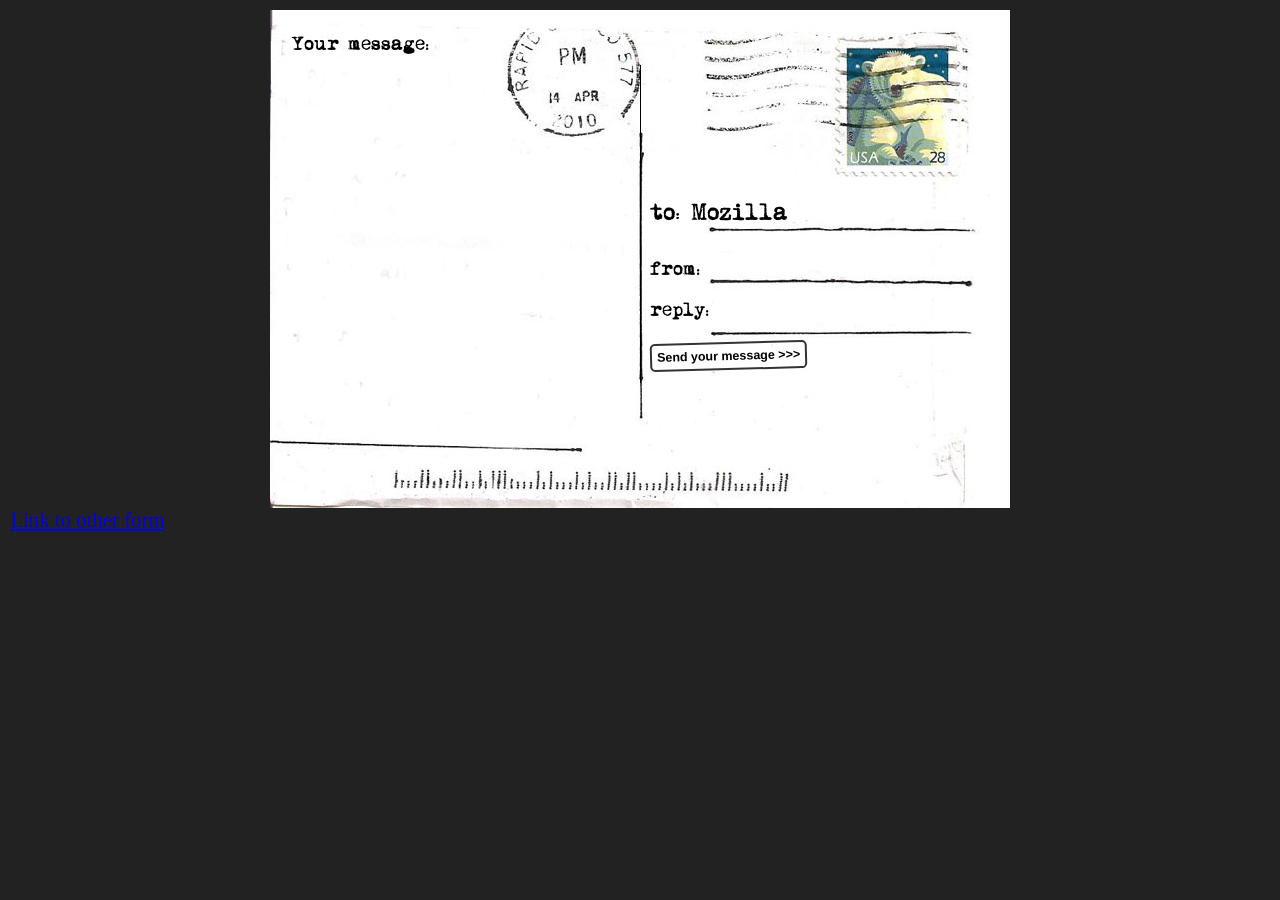
<file: index.html>
<!DOCTYPE html>
<html lang="en">
<head>
    <meta charset="UTF-8">
    <meta name="viewport" content="width=device-width, initial-scale=1.0">
    <title>Document</title>
    <link rel="stylesheet" href="index.css">
</head>
<body>
    <form>
        <h1>to: Mozilla</h1>

        <div id="from">
            <label for="name">from:</label>
            <input type="text" id="name" name="user_name" />
        </div>

        <div id="reply">
            <label for="mail">reply:</label>
            <input type="email" id="mail" name="user_email" />
        </div>

        <div id="message">
            <label for="msg">Your message:</label>
            <textarea id="msg" name="user_message"></textarea>
        </div>

        <div class="button">
            <button type="submit">Send your message</button>
        </div>
    </form>

    <a href="form.html">Link to other form</a>
</body>
</html>
</file>
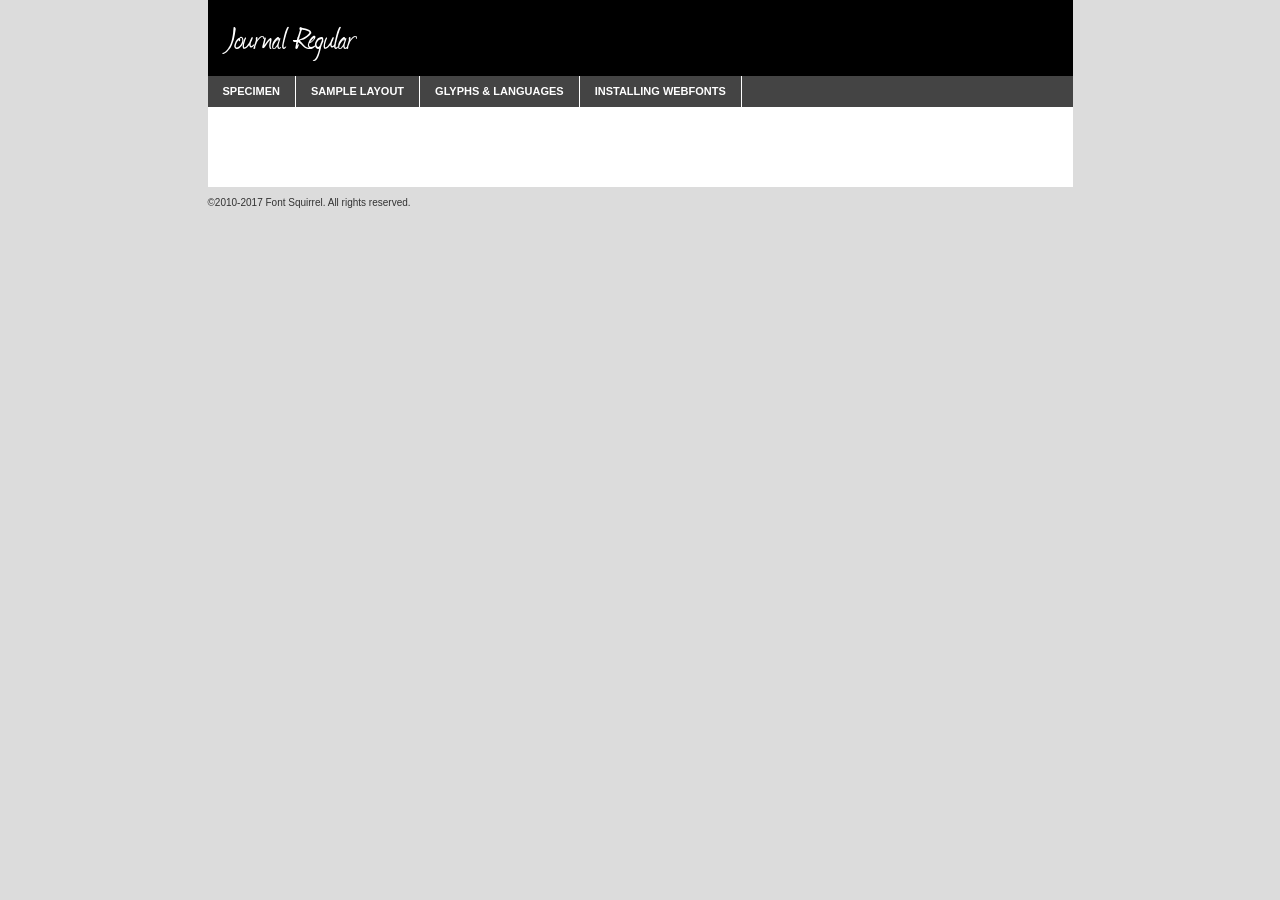
<file: font/journal-demo.html>
<!DOCTYPE html PUBLIC "-//W3C//DTD XHTML 1.0 Transitional//EN"
        "http://www.w3.org/TR/xhtml1/DTD/xhtml1-transitional.dtd">

<html xmlns="http://www.w3.org/1999/xhtml" xml:lang="en" lang="en">
<head>
    <meta http-equiv="Content-Type" content="text/html; charset=utf-8"/>
    <script src="http://ajax.googleapis.com/ajax/libs/jquery/1.7.2/jquery.min.js" type="text/javascript" charset="utf-8"></script>
    <script type="text/javascript">
		(function($) {
			$.fn.easyTabs = function(option) {
				var param = jQuery.extend({ fadeSpeed: 'fast', defaultContent: 1, activeClass: 'active' }, option);
				$(this).each(function() {
					var thisId = '#' + this.id;
					if ( param.defaultContent == '' )
					{
						param.defaultContent = 1;
					}
					if ( typeof param.defaultContent == 'number' )
					{
						var defaultTab = $(thisId + ' .tabs li:eq(' + (param.defaultContent - 1) + ') a').attr('href').substr(1);
					}
					else
					{
						var defaultTab = param.defaultContent;
					}
					$(thisId + ' .tabs li a').each(function() {
						var tabToHide = $(this).attr('href').substr(1);
						$('#' + tabToHide).addClass('easytabs-tab-content');
					});
					hideAll();
					changeContent(defaultTab);

					function hideAll() {$(thisId + ' .easytabs-tab-content').hide();}

					function changeContent(tabId)
					{
						hideAll();
						$(thisId + ' .tabs li').removeClass(param.activeClass);
						$(thisId + ' .tabs li a[href=#' + tabId + ']').closest('li').addClass(param.activeClass);
						if ( param.fadeSpeed != 'none' )
						{
							$(thisId + ' #' + tabId).fadeIn(param.fadeSpeed);
						}
						else
						{
							$(thisId + ' #' + tabId).show();
						}
					}

					$(thisId + ' .tabs li').click(function() {
						var tabId = $(this).find('a').attr('href').substr(1);
						changeContent(tabId);
						return false;
					});
				});
			}
		})(jQuery);
    </script>
    <link rel="stylesheet" href="specimen_files/specimen_stylesheet.css" type="text/css" charset="utf-8"/>
    <link rel="stylesheet" href="stylesheet.css" type="text/css" charset="utf-8"/>

    <style type="text/css">
        		body {
			font-family: 'journalregular';
        		}

            </style>

    <title>Journal Regular Specimen</title>


    <script type="text/javascript" charset="utf-8">
		$(document).ready(function() {
			$('#container').easyTabs({ defaultContent: 1 });
		});
    </script>
</head>

<body>
<div id="container">
    <div id="header">
		Journal Regular    </div>
    <ul class="tabs">
        <li><a href="#specimen">Specimen</a></li>
        <li><a href="#layout">Sample Layout</a></li>
                <li><a href="#glyphs">Glyphs &amp; Languages</a></li>
        <li><a href="#installing">Installing Webfonts</a></li>

    </ul>

    <div id="main_content">


        <div id="specimen">

            <div class="section">
                <div class="grid12 firstcol">
                    <div class="huge">AaBb</div>
                </div>
            </div>

            <div class="section">
                <div class="glyph_range">A&#x200B;B&#x200b;C&#x200b;D&#x200b;E&#x200b;F&#x200b;G&#x200b;H&#x200b;I&#x200b;J&#x200b;K&#x200b;L&#x200b;M&#x200b;N&#x200b;O&#x200b;P&#x200b;Q&#x200b;R&#x200b;S&#x200b;T&#x200b;U&#x200b;V&#x200b;W&#x200b;X&#x200b;Y&#x200b;Z&#x200b;a&#x200b;b&#x200b;c&#x200b;d&#x200b;e&#x200b;f&#x200b;g&#x200b;h&#x200b;i&#x200b;j&#x200b;k&#x200b;l&#x200b;m&#x200b;n&#x200b;o&#x200b;p&#x200b;q&#x200b;r&#x200b;s&#x200b;t&#x200b;u&#x200b;v&#x200b;w&#x200b;x&#x200b;y&#x200b;z&#x200b;1&#x200b;2&#x200b;3&#x200b;4&#x200b;5&#x200b;6&#x200b;7&#x200b;8&#x200b;9&#x200b;0&#x200b;&amp;&#x200b;.&#x200b;,&#x200b;?&#x200b;!&#x200b;&#64;&#x200b;(&#x200b;)&#x200b;#&#x200b;$&#x200b;%&#x200b;*&#x200b;+&#x200b;-&#x200b;=&#x200b;:&#x200b;;</div>
            </div>
            <div class="section">
                <div class="grid12 firstcol">
                    <table class="sample_table">
                        <tr>
                            <td>10</td>
                            <td class="size10">abcdefghijklmnopqrstuvwxyzABCDEFGHIJKLMNOPQRSTUVWXYZ0123456789abcdefghijklmnopqrstuvwxyzABCDEFGHIJKLMNOPQRSTUVWXYZ0123456789abcdefghijklmnopqrstuvwxyzABCDEFGHIJKLMNOPQRSTUVWXYZ</td>
                        </tr>
                        <tr>
                            <td>11</td>
                            <td class="size11">abcdefghijklmnopqrstuvwxyzABCDEFGHIJKLMNOPQRSTUVWXYZ0123456789abcdefghijklmnopqrstuvwxyzABCDEFGHIJKLMNOPQRSTUVWXYZ0123456789abcdefghijklmnopqrstuvwxyzABCDEFGHIJKLMNOPQRSTUVWXYZ</td>
                        </tr>
                        <tr>
                            <td>12</td>
                            <td class="size12">abcdefghijklmnopqrstuvwxyzABCDEFGHIJKLMNOPQRSTUVWXYZ0123456789abcdefghijklmnopqrstuvwxyzABCDEFGHIJKLMNOPQRSTUVWXYZ0123456789abcdefghijklmnopqrstuvwxyzABCDEFGHIJKLMNOPQRSTUVWXYZ</td>
                        </tr>
                        <tr>
                            <td>13</td>
                            <td class="size13">abcdefghijklmnopqrstuvwxyzABCDEFGHIJKLMNOPQRSTUVWXYZ0123456789abcdefghijklmnopqrstuvwxyzABCDEFGHIJKLMNOPQRSTUVWXYZ0123456789abcdefghijklmnopqrstuvwxyzABCDEFGHIJKLMNOPQRSTUVWXYZ</td>
                        </tr>
                        <tr>
                            <td>14</td>
                            <td class="size14">abcdefghijklmnopqrstuvwxyzABCDEFGHIJKLMNOPQRSTUVWXYZ0123456789abcdefghijklmnopqrstuvwxyzABCDEFGHIJKLMNOPQRSTUVWXYZ0123456789abcdefghijklmnopqrstuvwxyzABCDEFGHIJKLMNOPQRSTUVWXYZ</td>
                        </tr>
                        <tr>
                            <td>16</td>
                            <td class="size16">abcdefghijklmnopqrstuvwxyzABCDEFGHIJKLMNOPQRSTUVWXYZ0123456789abcdefghijklmnopqrstuvwxyzABCDEFGHIJKLMNOPQRSTUVWXYZ</td>
                        </tr>
                        <tr>
                            <td>18</td>
                            <td class="size18">abcdefghijklmnopqrstuvwxyzABCDEFGHIJKLMNOPQRSTUVWXYZ0123456789abcdefghijklmnopqrstuvwxyzABCDEFGHIJKLMNOPQRSTUVWXYZ</td>
                        </tr>
                        <tr>
                            <td>20</td>
                            <td class="size20">abcdefghijklmnopqrstuvwxyzABCDEFGHIJKLMNOPQRSTUVWXYZ0123456789abcdefghijklmnopqrstuvwxyzABCDEFGHIJKLMNOPQRSTUVWXYZ</td>
                        </tr>
                        <tr>
                            <td>24</td>
                            <td class="size24">abcdefghijklmnopqrstuvwxyzABCDEFGHIJKLMNOPQRSTUVWXYZ0123456789abcdefghijklmnopqrstuvwxyzABCDEFGHIJKLMNOPQRSTUVWXYZ</td>
                        </tr>
                        <tr>
                            <td>30</td>
                            <td class="size30">abcdefghijklmnopqrstuvwxyzABCDEFGHIJKLMNOPQRSTUVWXYZ0123456789abcdefghijklmnopqrstuvwxyzABCDEFGHIJKLMNOPQRSTUVWXYZ</td>
                        </tr>
                        <tr>
                            <td>36</td>
                            <td class="size36">abcdefghijklmnopqrstuvwxyzABCDEFGHIJKLMNOPQRSTUVWXYZ0123456789abcdefghijklmnopqrstuvwxyzABCDEFGHIJKLMNOPQRSTUVWXYZ</td>
                        </tr>
                        <tr>
                            <td>48</td>
                            <td class="size48">abcdefghijklmnopqrstuvwxyzABCDEFGHIJKLMNOPQRSTUVWXYZ0123456789abcdefghijklmnopqrstuvwxyzABCDEFGHIJKLMNOPQRSTUVWXYZ</td>
                        </tr>
                        <tr>
                            <td>60</td>
                            <td class="size60">abcdefghijklmnopqrstuvwxyzABCDEFGHIJKLMNOPQRSTUVWXYZ0123456789abcdefghijklmnopqrstuvwxyzABCDEFGHIJKLMNOPQRSTUVWXYZ</td>
                        </tr>
                        <tr>
                            <td>72</td>
                            <td class="size72">abcdefghijklmnopqrstuvwxyzABCDEFGHIJKLMNOPQRSTUVWXYZ0123456789abcdefghijklmnopqrstuvwxyzABCDEFGHIJKLMNOPQRSTUVWXYZ</td>
                        </tr>
                        <tr>
                            <td>90</td>
                            <td class="size90">abcdefghijklmnopqrstuvwxyzABCDEFGHIJKLMNOPQRSTUVWXYZ0123456789abcdefghijklmnopqrstuvwxyzABCDEFGHIJKLMNOPQRSTUVWXYZ</td>
                        </tr>
                    </table>

                </div>

            </div>


            <div class="section" id="bodycomparison">


                <div id="xheight">
                    <div class="fontbody">&#x25FC;&#x25FC;&#x25FC;&#x25FC;&#x25FC;&#x25FC;&#x25FC;&#x25FC;&#x25FC;&#x25FC;&#x25FC;&#x25FC;&#x25FC;&#x25FC;&#x25FC;&#x25FC;&#x25FC;&#x25FC;&#x25FC;&#x25FC;&#x25FC;&#x25FC;&#x25FC;&#x25FC;&#x25FC;&#x25FC;&#x25FC;&#x25FC;&#x25FC;&#x25FC;&#x25FC;&#x25FC;&#x25FC;&#x25FC;&#x25FC;&#x25FC;&#x25FC;&#x25FC;&#x25FC;&#x25FC;&#x25FC;&#x25FC;&#x25FC;&#x25FC;&#x25FC;&#x25FC;&#x25FC;&#x25FC;&#x25FC;&#x25FC;&#x25FC;&#x25FC;&#x25FC;&#x25FC;&#x25FC;&#x25FC;&#x25FC;&#x25FC;&#x25FC;&#x25FC;&#x25FC;&#x25FC;&#x25FC;&#x25FC;&#x25FC;&#x25FC;&#x25FC;&#x25FC;&#x25FC;&#x25FC;&#x25FC;&#x25FC;&#x25FC;&#x25FC;&#x25FC;&#x25FC;&#x25FC;&#x25FC;&#x25FC;&#x25FC;&#x25FC;&#x25FC;&#x25FC;&#x25FC;&#x25FC;&#x25FC;&#x25FC;&#x25FC;&#x25FC;&#x25FC;&#x25FC;&#x25FC;&#x25FC;&#x25FC;&#x25FC;&#x25FC;&#x25FC;&#x25FC;&#x25FC;body</div>
                    <div class="arialbody">body</div>
                    <div class="verdanabody">body</div>
                    <div class="georgiabody">body</div>
                </div>
                <div class="fontbody" style="z-index:1">
                    body<span>Journal Regular</span>
                </div>
                <div class="arialbody" style="z-index:1">
                    body<span>Arial</span>
                </div>
                <div class="verdanabody" style="z-index:1">
                    body<span>Verdana</span>
                </div>
                <div class="georgiabody" style="z-index:1">
                    body<span>Georgia</span>
                </div>


            </div>


            <div class="section psample psample_row1" id="">

                <div class="grid2 firstcol">
                    <p class="size10"><span>10.</span>Aenean lacinia bibendum nulla sed consectetur. Fusce dapibus, tellus ac cursus commodo, tortor mauris condimentum nibh, ut fermentum massa justo sit amet risus. Nullam id dolor id nibh ultricies vehicula ut id elit. Cum sociis natoque penatibus et magnis dis parturient montes, nascetur ridiculus mus. Nulla vitae elit libero, a pharetra augue.</p>

                </div>
                <div class="grid3">
                    <p class="size11"><span>11.</span>Aenean lacinia bibendum nulla sed consectetur. Fusce dapibus, tellus ac cursus commodo, tortor mauris condimentum nibh, ut fermentum massa justo sit amet risus. Nullam id dolor id nibh ultricies vehicula ut id elit. Cum sociis natoque penatibus et magnis dis parturient montes, nascetur ridiculus mus. Nulla vitae elit libero, a pharetra augue.</p>

                </div>
                <div class="grid3">
                    <p class="size12"><span>12.</span>Aenean lacinia bibendum nulla sed consectetur. Fusce dapibus, tellus ac cursus commodo, tortor mauris condimentum nibh, ut fermentum massa justo sit amet risus. Nullam id dolor id nibh ultricies vehicula ut id elit. Cum sociis natoque penatibus et magnis dis parturient montes, nascetur ridiculus mus. Nulla vitae elit libero, a pharetra augue.</p>

                </div>
                <div class="grid4">
                    <p class="size13"><span>13.</span>Aenean lacinia bibendum nulla sed consectetur. Fusce dapibus, tellus ac cursus commodo, tortor mauris condimentum nibh, ut fermentum massa justo sit amet risus. Nullam id dolor id nibh ultricies vehicula ut id elit. Cum sociis natoque penatibus et magnis dis parturient montes, nascetur ridiculus mus. Nulla vitae elit libero, a pharetra augue.</p>

                </div>
                <div class="white_blend"></div>

            </div>
            <div class="section psample psample_row2" id="">
                <div class="grid3 firstcol">
                    <p class="size14"><span>14.</span>Aenean lacinia bibendum nulla sed consectetur. Fusce dapibus, tellus ac cursus commodo, tortor mauris condimentum nibh, ut fermentum massa justo sit amet risus. Nullam id dolor id nibh ultricies vehicula ut id elit. Cum sociis natoque penatibus et magnis dis parturient montes, nascetur ridiculus mus. Nulla vitae elit libero, a pharetra augue.</p>

                </div>
                <div class="grid4">
                    <p class="size16"><span>16.</span>Aenean lacinia bibendum nulla sed consectetur. Fusce dapibus, tellus ac cursus commodo, tortor mauris condimentum nibh, ut fermentum massa justo sit amet risus. Nullam id dolor id nibh ultricies vehicula ut id elit. Cum sociis natoque penatibus et magnis dis parturient montes, nascetur ridiculus mus. Nulla vitae elit libero, a pharetra augue.</p>

                </div>
                <div class="grid5">
                    <p class="size18"><span>18.</span>Aenean lacinia bibendum nulla sed consectetur. Fusce dapibus, tellus ac cursus commodo, tortor mauris condimentum nibh, ut fermentum massa justo sit amet risus. Nullam id dolor id nibh ultricies vehicula ut id elit. Cum sociis natoque penatibus et magnis dis parturient montes, nascetur ridiculus mus. Nulla vitae elit libero, a pharetra augue.</p>

                </div>

                <div class="white_blend"></div>

            </div>

            <div class="section psample psample_row3" id="">
                <div class="grid5 firstcol">
                    <p class="size20"><span>20.</span>Aenean lacinia bibendum nulla sed consectetur. Fusce dapibus, tellus ac cursus commodo, tortor mauris condimentum nibh, ut fermentum massa justo sit amet risus. Nullam id dolor id nibh ultricies vehicula ut id elit. Cum sociis natoque penatibus et magnis dis parturient montes, nascetur ridiculus mus. Nulla vitae elit libero, a pharetra augue.</p>
                </div>
                <div class="grid7">
                    <p class="size24"><span>24.</span>Aenean lacinia bibendum nulla sed consectetur. Fusce dapibus, tellus ac cursus commodo, tortor mauris condimentum nibh, ut fermentum massa justo sit amet risus. Nullam id dolor id nibh ultricies vehicula ut id elit. Cum sociis natoque penatibus et magnis dis parturient montes, nascetur ridiculus mus. Nulla vitae elit libero, a pharetra augue.</p>
                </div>

                <div class="white_blend"></div>

            </div>

            <div class="section psample psample_row4" id="">
                <div class="grid12 firstcol">
                    <p class="size30"><span>30.</span>Aenean lacinia bibendum nulla sed consectetur. Fusce dapibus, tellus ac cursus commodo, tortor mauris condimentum nibh, ut fermentum massa justo sit amet risus. Nullam id dolor id nibh ultricies vehicula ut id elit. Cum sociis natoque penatibus et magnis dis parturient montes, nascetur ridiculus mus. Nulla vitae elit libero, a pharetra augue.</p>
                </div>
                <div class="white_blend"></div>

            </div>


            <div class="section psample psample_row1 fullreverse">
                <div class="grid2 firstcol">
                    <p class="size10"><span>10.</span>Aenean lacinia bibendum nulla sed consectetur. Fusce dapibus, tellus ac cursus commodo, tortor mauris condimentum nibh, ut fermentum massa justo sit amet risus. Nullam id dolor id nibh ultricies vehicula ut id elit. Cum sociis natoque penatibus et magnis dis parturient montes, nascetur ridiculus mus. Nulla vitae elit libero, a pharetra augue.</p>

                </div>
                <div class="grid3">
                    <p class="size11"><span>11.</span>Aenean lacinia bibendum nulla sed consectetur. Fusce dapibus, tellus ac cursus commodo, tortor mauris condimentum nibh, ut fermentum massa justo sit amet risus. Nullam id dolor id nibh ultricies vehicula ut id elit. Cum sociis natoque penatibus et magnis dis parturient montes, nascetur ridiculus mus. Nulla vitae elit libero, a pharetra augue.</p>

                </div>
                <div class="grid3">
                    <p class="size12"><span>12.</span>Aenean lacinia bibendum nulla sed consectetur. Fusce dapibus, tellus ac cursus commodo, tortor mauris condimentum nibh, ut fermentum massa justo sit amet risus. Nullam id dolor id nibh ultricies vehicula ut id elit. Cum sociis natoque penatibus et magnis dis parturient montes, nascetur ridiculus mus. Nulla vitae elit libero, a pharetra augue.</p>

                </div>
                <div class="grid4">
                    <p class="size13"><span>13.</span>Aenean lacinia bibendum nulla sed consectetur. Fusce dapibus, tellus ac cursus commodo, tortor mauris condimentum nibh, ut fermentum massa justo sit amet risus. Nullam id dolor id nibh ultricies vehicula ut id elit. Cum sociis natoque penatibus et magnis dis parturient montes, nascetur ridiculus mus. Nulla vitae elit libero, a pharetra augue.</p>

                </div>
                <div class="black_blend"></div>

            </div>

            <div class="section psample psample_row2 fullreverse">
                <div class="grid3 firstcol">
                    <p class="size14"><span>14.</span>Aenean lacinia bibendum nulla sed consectetur. Fusce dapibus, tellus ac cursus commodo, tortor mauris condimentum nibh, ut fermentum massa justo sit amet risus. Nullam id dolor id nibh ultricies vehicula ut id elit. Cum sociis natoque penatibus et magnis dis parturient montes, nascetur ridiculus mus. Nulla vitae elit libero, a pharetra augue.</p>

                </div>
                <div class="grid4">
                    <p class="size16"><span>16.</span>Aenean lacinia bibendum nulla sed consectetur. Fusce dapibus, tellus ac cursus commodo, tortor mauris condimentum nibh, ut fermentum massa justo sit amet risus. Nullam id dolor id nibh ultricies vehicula ut id elit. Cum sociis natoque penatibus et magnis dis parturient montes, nascetur ridiculus mus. Nulla vitae elit libero, a pharetra augue.</p>

                </div>
                <div class="grid5">
                    <p class="size18"><span>18.</span>Aenean lacinia bibendum nulla sed consectetur. Fusce dapibus, tellus ac cursus commodo, tortor mauris condimentum nibh, ut fermentum massa justo sit amet risus. Nullam id dolor id nibh ultricies vehicula ut id elit. Cum sociis natoque penatibus et magnis dis parturient montes, nascetur ridiculus mus. Nulla vitae elit libero, a pharetra augue.</p>

                </div>
                <div class="black_blend"></div>

            </div>

            <div class="section psample fullreverse psample_row3" id="">
                <div class="grid5 firstcol">
                    <p class="size20"><span>20.</span>Aenean lacinia bibendum nulla sed consectetur. Fusce dapibus, tellus ac cursus commodo, tortor mauris condimentum nibh, ut fermentum massa justo sit amet risus. Nullam id dolor id nibh ultricies vehicula ut id elit. Cum sociis natoque penatibus et magnis dis parturient montes, nascetur ridiculus mus. Nulla vitae elit libero, a pharetra augue.</p>
                </div>
                <div class="grid7">
                    <p class="size24"><span>24.</span>Aenean lacinia bibendum nulla sed consectetur. Fusce dapibus, tellus ac cursus commodo, tortor mauris condimentum nibh, ut fermentum massa justo sit amet risus. Nullam id dolor id nibh ultricies vehicula ut id elit. Cum sociis natoque penatibus et magnis dis parturient montes, nascetur ridiculus mus. Nulla vitae elit libero, a pharetra augue.</p>
                </div>

                <div class="black_blend"></div>

            </div>

            <div class="section psample fullreverse psample_row4" id="" style="border-bottom: 20px #000 solid;">
                <div class="grid12 firstcol">
                    <p class="size30"><span>30.</span>Aenean lacinia bibendum nulla sed consectetur. Fusce dapibus, tellus ac cursus commodo, tortor mauris condimentum nibh, ut fermentum massa justo sit amet risus. Nullam id dolor id nibh ultricies vehicula ut id elit. Cum sociis natoque penatibus et magnis dis parturient montes, nascetur ridiculus mus. Nulla vitae elit libero, a pharetra augue.</p>
                </div>
                <div class="black_blend"></div>

            </div>


        </div>

        <div id="layout">

            <div class="section">

                <div class="grid12 firstcol">
                    <h1>Lorem Ipsum Dolor</h1>
                    <h2>Etiam porta sem malesuada magna mollis euismod</h2>

                    <p class="byline">By <a href="#link">Aenean Lacinia</a></p>
                </div>
            </div>
            <div class="section">
                <div class="grid8 firstcol">
                    <p class="large">Donec sed odio dui. Morbi leo risus, porta ac consectetur ac, vestibulum at eros. Fusce dapibus, tellus ac cursus commodo, tortor mauris condimentum nibh, ut fermentum massa justo sit amet risus. </p>


                    <h3>Pellentesque ornare sem</h3>

                    <p>Maecenas sed diam eget risus varius blandit sit amet non magna. Maecenas faucibus mollis interdum. Donec ullamcorper nulla non metus auctor fringilla. Nullam id dolor id nibh ultricies vehicula ut id elit. Nullam id dolor id nibh ultricies vehicula ut id elit. </p>

                    <p>Aenean eu leo quam. Pellentesque ornare sem lacinia quam venenatis vestibulum. Lorem ipsum dolor sit amet, consectetur adipiscing elit. Cum sociis natoque penatibus et magnis dis parturient montes, nascetur ridiculus mus. </p>

                    <p>Nulla vitae elit libero, a pharetra augue. Praesent commodo cursus magna, vel scelerisque nisl consectetur et. Aenean lacinia bibendum nulla sed consectetur. </p>

                    <p>Nullam quis risus eget urna mollis ornare vel eu leo. Nullam quis risus eget urna mollis ornare vel eu leo. Maecenas sed diam eget risus varius blandit sit amet non magna. Donec ullamcorper nulla non metus auctor fringilla. </p>

                    <h3>Cras mattis consectetur</h3>

                    <p>Aenean eu leo quam. Pellentesque ornare sem lacinia quam venenatis vestibulum. Aenean lacinia bibendum nulla sed consectetur. Integer posuere erat a ante venenatis dapibus posuere velit aliquet. Cras mattis consectetur purus sit amet fermentum. </p>

                    <p>Nullam id dolor id nibh ultricies vehicula ut id elit. Nullam quis risus eget urna mollis ornare vel eu leo. Cras mattis consectetur purus sit amet fermentum.</p>
                </div>

                <div class="grid4 sidebar">

                    <div class="box reverse">
                        <p class="last">Nullam quis risus eget urna mollis ornare vel eu leo. Donec ullamcorper nulla non metus auctor fringilla. Cras mattis consectetur purus sit amet fermentum. Sed posuere consectetur est at lobortis. Lorem ipsum dolor sit amet, consectetur adipiscing elit. </p>
                    </div>

                    <p class="caption">Maecenas sed diam eget risus varius.</p>

                    <p>Vestibulum id ligula porta felis euismod semper. Integer posuere erat a ante venenatis dapibus posuere velit aliquet. Vestibulum id ligula porta felis euismod semper. Sed posuere consectetur est at lobortis. Maecenas sed diam eget risus varius blandit sit amet non magna. Fusce dapibus, tellus ac cursus commodo, tortor mauris condimentum nibh, ut fermentum massa justo sit amet risus. </p>


                    <p>Duis mollis, est non commodo luctus, nisi erat porttitor ligula, eget lacinia odio sem nec elit. Aenean lacinia bibendum nulla sed consectetur. Vivamus sagittis lacus vel augue laoreet rutrum faucibus dolor auctor. Aenean lacinia bibendum nulla sed consectetur. Nullam quis risus eget urna mollis ornare vel eu leo. </p>

                    <p>Praesent commodo cursus magna, vel scelerisque nisl consectetur et. Donec ullamcorper nulla non metus auctor fringilla. Maecenas faucibus mollis interdum. Fusce dapibus, tellus ac cursus commodo, tortor mauris condimentum nibh, ut fermentum massa justo sit amet risus. </p>

                </div>
            </div>

        </div>


		

        <div id="glyphs">
            <div class="section">
                <div class="grid12 firstcol">

                    <h1>Language Support</h1>
                    <p>The subset of Journal Regular in this kit supports the following languages:<br/>

						Albanian, Basque, Breton, Chamorro, English, Finnish, French, Frisian, Galician, German, Italian, Malagasy, Norwegian, Portuguese, Spanish, Alsatian, Aragonese, Arapaho, Arrernte, Asturian, Aymara, Bislama, Cebuano, Corsican, Fijian, French_creole, Genoese, Gilbertese, Greenlandic, Haitian_creole, Hiligaynon, Hmong, Hopi, Ibanag, Iloko_ilokano, Indonesian, Interglossa_glosa, Interlingua, Irish_gaelic, Jerriais, Lojban, Lombard, Luxembourgeois, Manx, Mohawk, Norfolk_pitcairnese, Occitan, Oromo, Pangasinan, Papiamento, Piedmontese, Potawatomi, Rhaeto-romance, Romansh, Rotokas, Sami_lule, Samoan, Sardinian, Scots_gaelic, Seychelles_creole, Shona, Sicilian, Somali, Southern_ndebele, Swahili, Swati_swazi, Tagalog_filipino_pilipino, Tetum, Tok_pisin, Uyghur_latinized, Volapuk, Walloon, Warlpiri, Xhosa, Yapese, Zulu, Latinbasic, Ubasic, Demo                    </p>
                    <h1>Glyph Chart</h1>
                    <p>The subset of Journal Regular in this kit includes all the glyphs listed below. Unicode entities are included above each glyph to help you insert individual characters into your layout.</p>
                    <div id="glyph_chart">

						                            							                                <div><p>&amp;#13;</p>&#13;</div>
																				                                <div><p>&amp;#32;</p>&#32;</div>
																				                                <div><p>&amp;#33;</p>&#33;</div>
																				                                <div><p>&amp;#34;</p>&#34;</div>
																				                                <div><p>&amp;#35;</p>&#35;</div>
																				                                <div><p>&amp;#36;</p>&#36;</div>
																				                                <div><p>&amp;#37;</p>&#37;</div>
																				                                <div><p>&amp;#38;</p>&#38;</div>
																				                                <div><p>&amp;#39;</p>&#39;</div>
																				                                <div><p>&amp;#40;</p>&#40;</div>
																				                                <div><p>&amp;#41;</p>&#41;</div>
																				                                <div><p>&amp;#42;</p>&#42;</div>
																				                                <div><p>&amp;#43;</p>&#43;</div>
																				                                <div><p>&amp;#44;</p>&#44;</div>
																				                                <div><p>&amp;#45;</p>&#45;</div>
																				                                <div><p>&amp;#46;</p>&#46;</div>
																				                                <div><p>&amp;#47;</p>&#47;</div>
																				                                <div><p>&amp;#48;</p>&#48;</div>
																				                                <div><p>&amp;#49;</p>&#49;</div>
																				                                <div><p>&amp;#50;</p>&#50;</div>
																				                                <div><p>&amp;#51;</p>&#51;</div>
																				                                <div><p>&amp;#52;</p>&#52;</div>
																				                                <div><p>&amp;#53;</p>&#53;</div>
																				                                <div><p>&amp;#54;</p>&#54;</div>
																				                                <div><p>&amp;#55;</p>&#55;</div>
																				                                <div><p>&amp;#56;</p>&#56;</div>
																				                                <div><p>&amp;#57;</p>&#57;</div>
																				                                <div><p>&amp;#58;</p>&#58;</div>
																				                                <div><p>&amp;#59;</p>&#59;</div>
																				                                <div><p>&amp;#60;</p>&#60;</div>
																				                                <div><p>&amp;#61;</p>&#61;</div>
																				                                <div><p>&amp;#62;</p>&#62;</div>
																				                                <div><p>&amp;#63;</p>&#63;</div>
																				                                <div><p>&amp;#64;</p>&#64;</div>
																				                                <div><p>&amp;#65;</p>&#65;</div>
																				                                <div><p>&amp;#66;</p>&#66;</div>
																				                                <div><p>&amp;#67;</p>&#67;</div>
																				                                <div><p>&amp;#68;</p>&#68;</div>
																				                                <div><p>&amp;#69;</p>&#69;</div>
																				                                <div><p>&amp;#70;</p>&#70;</div>
																				                                <div><p>&amp;#71;</p>&#71;</div>
																				                                <div><p>&amp;#72;</p>&#72;</div>
																				                                <div><p>&amp;#73;</p>&#73;</div>
																				                                <div><p>&amp;#74;</p>&#74;</div>
																				                                <div><p>&amp;#75;</p>&#75;</div>
																				                                <div><p>&amp;#76;</p>&#76;</div>
																				                                <div><p>&amp;#77;</p>&#77;</div>
																				                                <div><p>&amp;#78;</p>&#78;</div>
																				                                <div><p>&amp;#79;</p>&#79;</div>
																				                                <div><p>&amp;#80;</p>&#80;</div>
																				                                <div><p>&amp;#81;</p>&#81;</div>
																				                                <div><p>&amp;#82;</p>&#82;</div>
																				                                <div><p>&amp;#83;</p>&#83;</div>
																				                                <div><p>&amp;#84;</p>&#84;</div>
																				                                <div><p>&amp;#85;</p>&#85;</div>
																				                                <div><p>&amp;#86;</p>&#86;</div>
																				                                <div><p>&amp;#87;</p>&#87;</div>
																				                                <div><p>&amp;#88;</p>&#88;</div>
																				                                <div><p>&amp;#89;</p>&#89;</div>
																				                                <div><p>&amp;#90;</p>&#90;</div>
																				                                <div><p>&amp;#91;</p>&#91;</div>
																				                                <div><p>&amp;#92;</p>&#92;</div>
																				                                <div><p>&amp;#93;</p>&#93;</div>
																				                                <div><p>&amp;#94;</p>&#94;</div>
																				                                <div><p>&amp;#95;</p>&#95;</div>
																				                                <div><p>&amp;#96;</p>&#96;</div>
																				                                <div><p>&amp;#97;</p>&#97;</div>
																				                                <div><p>&amp;#98;</p>&#98;</div>
																				                                <div><p>&amp;#99;</p>&#99;</div>
																				                                <div><p>&amp;#100;</p>&#100;</div>
																				                                <div><p>&amp;#101;</p>&#101;</div>
																				                                <div><p>&amp;#102;</p>&#102;</div>
																				                                <div><p>&amp;#103;</p>&#103;</div>
																				                                <div><p>&amp;#104;</p>&#104;</div>
																				                                <div><p>&amp;#105;</p>&#105;</div>
																				                                <div><p>&amp;#106;</p>&#106;</div>
																				                                <div><p>&amp;#107;</p>&#107;</div>
																				                                <div><p>&amp;#108;</p>&#108;</div>
																				                                <div><p>&amp;#109;</p>&#109;</div>
																				                                <div><p>&amp;#110;</p>&#110;</div>
																				                                <div><p>&amp;#111;</p>&#111;</div>
																				                                <div><p>&amp;#112;</p>&#112;</div>
																				                                <div><p>&amp;#113;</p>&#113;</div>
																				                                <div><p>&amp;#114;</p>&#114;</div>
																				                                <div><p>&amp;#115;</p>&#115;</div>
																				                                <div><p>&amp;#116;</p>&#116;</div>
																				                                <div><p>&amp;#117;</p>&#117;</div>
																				                                <div><p>&amp;#118;</p>&#118;</div>
																				                                <div><p>&amp;#119;</p>&#119;</div>
																				                                <div><p>&amp;#120;</p>&#120;</div>
																				                                <div><p>&amp;#121;</p>&#121;</div>
																				                                <div><p>&amp;#122;</p>&#122;</div>
																				                                <div><p>&amp;#123;</p>&#123;</div>
																				                                <div><p>&amp;#124;</p>&#124;</div>
																				                                <div><p>&amp;#125;</p>&#125;</div>
																				                                <div><p>&amp;#126;</p>&#126;</div>
																				                                <div><p>&amp;#160;</p>&#160;</div>
																				                                <div><p>&amp;#161;</p>&#161;</div>
																				                                <div><p>&amp;#162;</p>&#162;</div>
																				                                <div><p>&amp;#163;</p>&#163;</div>
																				                                <div><p>&amp;#165;</p>&#165;</div>
																				                                <div><p>&amp;#167;</p>&#167;</div>
																				                                <div><p>&amp;#168;</p>&#168;</div>
																				                                <div><p>&amp;#169;</p>&#169;</div>
																				                                <div><p>&amp;#170;</p>&#170;</div>
																				                                <div><p>&amp;#171;</p>&#171;</div>
																				                                <div><p>&amp;#172;</p>&#172;</div>
																				                                <div><p>&amp;#173;</p>&#173;</div>
																				                                <div><p>&amp;#174;</p>&#174;</div>
																				                                <div><p>&amp;#175;</p>&#175;</div>
																				                                <div><p>&amp;#176;</p>&#176;</div>
																				                                <div><p>&amp;#177;</p>&#177;</div>
																				                                <div><p>&amp;#180;</p>&#180;</div>
																				                                <div><p>&amp;#181;</p>&#181;</div>
																				                                <div><p>&amp;#182;</p>&#182;</div>
																				                                <div><p>&amp;#183;</p>&#183;</div>
																				                                <div><p>&amp;#184;</p>&#184;</div>
																				                                <div><p>&amp;#186;</p>&#186;</div>
																				                                <div><p>&amp;#187;</p>&#187;</div>
																				                                <div><p>&amp;#191;</p>&#191;</div>
																				                                <div><p>&amp;#192;</p>&#192;</div>
																				                                <div><p>&amp;#193;</p>&#193;</div>
																				                                <div><p>&amp;#194;</p>&#194;</div>
																				                                <div><p>&amp;#195;</p>&#195;</div>
																				                                <div><p>&amp;#196;</p>&#196;</div>
																				                                <div><p>&amp;#197;</p>&#197;</div>
																				                                <div><p>&amp;#198;</p>&#198;</div>
																				                                <div><p>&amp;#199;</p>&#199;</div>
																				                                <div><p>&amp;#200;</p>&#200;</div>
																				                                <div><p>&amp;#201;</p>&#201;</div>
																				                                <div><p>&amp;#202;</p>&#202;</div>
																				                                <div><p>&amp;#203;</p>&#203;</div>
																				                                <div><p>&amp;#204;</p>&#204;</div>
																				                                <div><p>&amp;#205;</p>&#205;</div>
																				                                <div><p>&amp;#206;</p>&#206;</div>
																				                                <div><p>&amp;#207;</p>&#207;</div>
																				                                <div><p>&amp;#209;</p>&#209;</div>
																				                                <div><p>&amp;#210;</p>&#210;</div>
																				                                <div><p>&amp;#211;</p>&#211;</div>
																				                                <div><p>&amp;#212;</p>&#212;</div>
																				                                <div><p>&amp;#213;</p>&#213;</div>
																				                                <div><p>&amp;#214;</p>&#214;</div>
																				                                <div><p>&amp;#216;</p>&#216;</div>
																				                                <div><p>&amp;#217;</p>&#217;</div>
																				                                <div><p>&amp;#218;</p>&#218;</div>
																				                                <div><p>&amp;#219;</p>&#219;</div>
																				                                <div><p>&amp;#220;</p>&#220;</div>
																				                                <div><p>&amp;#221;</p>&#221;</div>
																				                                <div><p>&amp;#223;</p>&#223;</div>
																				                                <div><p>&amp;#224;</p>&#224;</div>
																				                                <div><p>&amp;#225;</p>&#225;</div>
																				                                <div><p>&amp;#226;</p>&#226;</div>
																				                                <div><p>&amp;#227;</p>&#227;</div>
																				                                <div><p>&amp;#228;</p>&#228;</div>
																				                                <div><p>&amp;#229;</p>&#229;</div>
																				                                <div><p>&amp;#230;</p>&#230;</div>
																				                                <div><p>&amp;#231;</p>&#231;</div>
																				                                <div><p>&amp;#232;</p>&#232;</div>
																				                                <div><p>&amp;#233;</p>&#233;</div>
																				                                <div><p>&amp;#234;</p>&#234;</div>
																				                                <div><p>&amp;#235;</p>&#235;</div>
																				                                <div><p>&amp;#236;</p>&#236;</div>
																				                                <div><p>&amp;#237;</p>&#237;</div>
																				                                <div><p>&amp;#238;</p>&#238;</div>
																				                                <div><p>&amp;#239;</p>&#239;</div>
																				                                <div><p>&amp;#241;</p>&#241;</div>
																				                                <div><p>&amp;#242;</p>&#242;</div>
																				                                <div><p>&amp;#243;</p>&#243;</div>
																				                                <div><p>&amp;#244;</p>&#244;</div>
																				                                <div><p>&amp;#245;</p>&#245;</div>
																				                                <div><p>&amp;#246;</p>&#246;</div>
																				                                <div><p>&amp;#247;</p>&#247;</div>
																				                                <div><p>&amp;#248;</p>&#248;</div>
																				                                <div><p>&amp;#249;</p>&#249;</div>
																				                                <div><p>&amp;#250;</p>&#250;</div>
																				                                <div><p>&amp;#251;</p>&#251;</div>
																				                                <div><p>&amp;#252;</p>&#252;</div>
																				                                <div><p>&amp;#255;</p>&#255;</div>
																				                                <div><p>&amp;#338;</p>&#338;</div>
																				                                <div><p>&amp;#339;</p>&#339;</div>
																				                                <div><p>&amp;#376;</p>&#376;</div>
																				                                <div><p>&amp;#710;</p>&#710;</div>
																				                                <div><p>&amp;#732;</p>&#732;</div>
																				                                <div><p>&amp;#8192;</p>&#8192;</div>
																				                                <div><p>&amp;#8193;</p>&#8193;</div>
																				                                <div><p>&amp;#8194;</p>&#8194;</div>
																				                                <div><p>&amp;#8195;</p>&#8195;</div>
																				                                <div><p>&amp;#8196;</p>&#8196;</div>
																				                                <div><p>&amp;#8197;</p>&#8197;</div>
																				                                <div><p>&amp;#8198;</p>&#8198;</div>
																				                                <div><p>&amp;#8199;</p>&#8199;</div>
																				                                <div><p>&amp;#8200;</p>&#8200;</div>
																				                                <div><p>&amp;#8201;</p>&#8201;</div>
																				                                <div><p>&amp;#8202;</p>&#8202;</div>
																				                                <div><p>&amp;#8208;</p>&#8208;</div>
																				                                <div><p>&amp;#8209;</p>&#8209;</div>
																				                                <div><p>&amp;#8210;</p>&#8210;</div>
																				                                <div><p>&amp;#8211;</p>&#8211;</div>
																				                                <div><p>&amp;#8212;</p>&#8212;</div>
																				                                <div><p>&amp;#8216;</p>&#8216;</div>
																				                                <div><p>&amp;#8217;</p>&#8217;</div>
																				                                <div><p>&amp;#8218;</p>&#8218;</div>
																				                                <div><p>&amp;#8220;</p>&#8220;</div>
																				                                <div><p>&amp;#8221;</p>&#8221;</div>
																				                                <div><p>&amp;#8222;</p>&#8222;</div>
																				                                <div><p>&amp;#8226;</p>&#8226;</div>
																				                                <div><p>&amp;#8230;</p>&#8230;</div>
																				                                <div><p>&amp;#8239;</p>&#8239;</div>
																				                                <div><p>&amp;#8249;</p>&#8249;</div>
																				                                <div><p>&amp;#8250;</p>&#8250;</div>
																				                                <div><p>&amp;#8287;</p>&#8287;</div>
																				                                <div><p>&amp;#8364;</p>&#8364;</div>
																				                                <div><p>&amp;#8482;</p>&#8482;</div>
																				                                <div><p>&amp;#9724;</p>&#9724;</div>
																				                                <div><p>&amp;#64257;</p>&#64257;</div>
																				                                <div><p>&amp;#64258;</p>&#64258;</div>
																																													                    </div>
                </div>


            </div>
        </div>


        <div id="specs">

        </div>

        <div id="installing">
            <div class="section">
                <div class="grid7 firstcol">
                    <h1>Installing Webfonts</h1>

                    <p>Webfonts are supported by all major browser platforms but not all in the same way. There are currently four different font formats that must be included in order to target all browsers. This includes TTF, WOFF, EOT and SVG.</p>

                    <h2>1. Upload your webfonts</h2>
                    <p>You must upload your webfont kit to your website. They should be in or near the same directory as your CSS files.</p>

                    <h2>2. Include the webfont stylesheet</h2>
                    <p>A special CSS @font-face declaration helps the various browsers select the appropriate font it needs without causing you a bunch of headaches. Learn more about this syntax by reading the <a href="https://www.fontspring.com/blog/further-hardening-of-the-bulletproof-syntax">Fontspring blog post</a> about it. The code for it is as follows:</p>


                    <code>
                        @font-face{
                        font-family: 'MyWebFont';
                        src: url('WebFont.eot');
                        src: url('WebFont.eot?#iefix') format('embedded-opentype'),
                        url('WebFont.woff') format('woff'),
                        url('WebFont.ttf') format('truetype'),
                        url('WebFont.svg#webfont') format('svg');
                        }
                    </code>

                    <p>We've already gone ahead and generated the code for you. All you have to do is link to the stylesheet in your HTML, like this:</p>
                    <code>&lt;link rel=&quot;stylesheet&quot; href=&quot;stylesheet.css&quot; type=&quot;text/css&quot; charset=&quot;utf-8&quot; /&gt;</code>

                    <h2>3. Modify your own stylesheet</h2>
                    <p>To take advantage of your new fonts, you must tell your stylesheet to use them. Look at the original @font-face declaration above and find the property called "font-family." The name linked there will be what you use to reference the font. Prepend that webfont name to the font stack in the "font-family" property, inside the selector you want to change. For example:</p>
                    <code>p { font-family: 'WebFont', Arial, sans-serif; }</code>

                    <h2>4. Test</h2>
                    <p>Getting webfonts to work cross-browser <em>can</em> be tricky. Use the information in the sidebar to help you if you find that fonts aren't loading in a particular browser.</p>
                </div>

                <div class="grid5 sidebar">
                    <div class="box">
                        <h2>Troubleshooting<br/>Font-Face Problems</h2>
                        <p>Having trouble getting your webfonts to load in your new website? Here are some tips to sort out what might be the problem.</p>

                        <h3>Fonts not showing in any browser</h3>

                        <p>This sounds like you need to work on the plumbing. You either did not upload the fonts to the correct directory, or you did not link the fonts properly in the CSS. If you've confirmed that all this is correct and you still have a problem, take a look at your .htaccess file and see if requests are getting intercepted.</p>

                        <h3>Fonts not loading in iPhone or iPad</h3>

                        <p>The most common problem here is that you are serving the fonts from an IIS server. IIS refuses to serve files that have unknown MIME types. If that is the case, you must set the MIME type for SVG to "image/svg+xml" in the server settings. Follow these instructions from Microsoft if you need help.</p>

                        <h3>Fonts not loading in Firefox</h3>

                        <p>The primary reason for this failure? You are still using a version Firefox older than 3.5. So upgrade already! If that isn't it, then you are very likely serving fonts from a different domain. Firefox requires that all font assets be served from the same domain. Lastly it is possible that you need to add WOFF to your list of MIME types (if you are serving via IIS.)</p>

                        <h3>Fonts not loading in IE</h3>

                        <p>Are you looking at Internet Explorer on an actual Windows machine or are you cheating by using a service like Adobe BrowserLab? Many of these screenshot services do not render @font-face for IE. Best to test it on a real machine.</p>

                        <h3>Fonts not loading in IE9</h3>

                        <p>IE9, like Firefox, requires that fonts be served from the same domain as the website. Make sure that is the case.</p>
                    </div>
                </div>
            </div>

        </div>

    </div>
    <div id="footer">
        <p>&copy;2010-2017 Font Squirrel. All rights reserved.</p>
    </div>
</div>
</body>
</html>
</file>
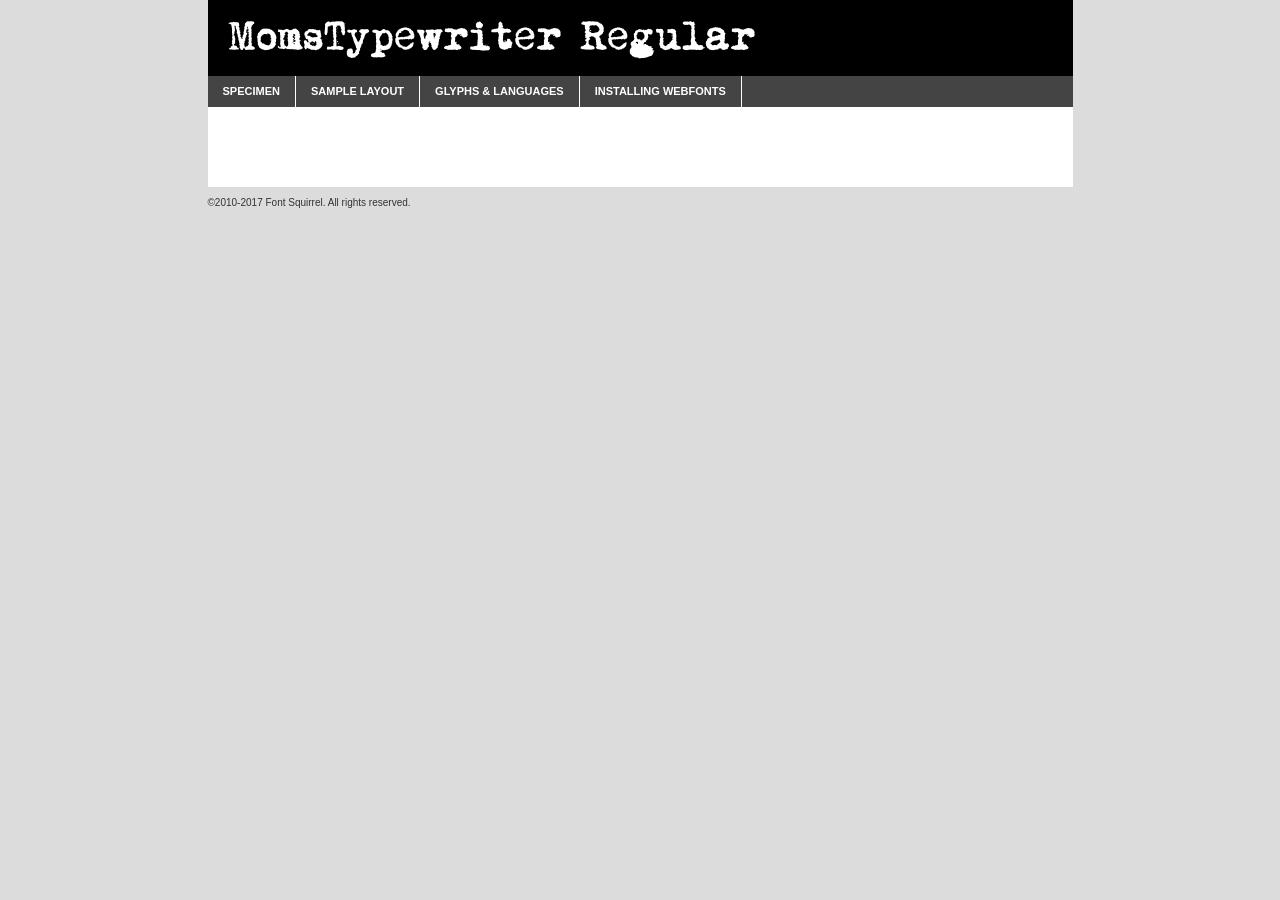
<file: font/momt___-demo.html>
<!DOCTYPE html PUBLIC "-//W3C//DTD XHTML 1.0 Transitional//EN"
        "http://www.w3.org/TR/xhtml1/DTD/xhtml1-transitional.dtd">

<html xmlns="http://www.w3.org/1999/xhtml" xml:lang="en" lang="en">
<head>
    <meta http-equiv="Content-Type" content="text/html; charset=utf-8"/>
    <script src="http://ajax.googleapis.com/ajax/libs/jquery/1.7.2/jquery.min.js" type="text/javascript" charset="utf-8"></script>
    <script type="text/javascript">
		(function($) {
			$.fn.easyTabs = function(option) {
				var param = jQuery.extend({ fadeSpeed: 'fast', defaultContent: 1, activeClass: 'active' }, option);
				$(this).each(function() {
					var thisId = '#' + this.id;
					if ( param.defaultContent == '' )
					{
						param.defaultContent = 1;
					}
					if ( typeof param.defaultContent == 'number' )
					{
						var defaultTab = $(thisId + ' .tabs li:eq(' + (param.defaultContent - 1) + ') a').attr('href').substr(1);
					}
					else
					{
						var defaultTab = param.defaultContent;
					}
					$(thisId + ' .tabs li a').each(function() {
						var tabToHide = $(this).attr('href').substr(1);
						$('#' + tabToHide).addClass('easytabs-tab-content');
					});
					hideAll();
					changeContent(defaultTab);

					function hideAll() {$(thisId + ' .easytabs-tab-content').hide();}

					function changeContent(tabId)
					{
						hideAll();
						$(thisId + ' .tabs li').removeClass(param.activeClass);
						$(thisId + ' .tabs li a[href=#' + tabId + ']').closest('li').addClass(param.activeClass);
						if ( param.fadeSpeed != 'none' )
						{
							$(thisId + ' #' + tabId).fadeIn(param.fadeSpeed);
						}
						else
						{
							$(thisId + ' #' + tabId).show();
						}
					}

					$(thisId + ' .tabs li').click(function() {
						var tabId = $(this).find('a').attr('href').substr(1);
						changeContent(tabId);
						return false;
					});
				});
			}
		})(jQuery);
    </script>
    <link rel="stylesheet" href="specimen_files/specimen_stylesheet.css" type="text/css" charset="utf-8"/>
    <link rel="stylesheet" href="stylesheet.css" type="text/css" charset="utf-8"/>

    <style type="text/css">
        		body {
			font-family: 'momstypewriterregular';
        		}

            </style>

    <title>MomsTypewriter Regular Specimen</title>


    <script type="text/javascript" charset="utf-8">
		$(document).ready(function() {
			$('#container').easyTabs({ defaultContent: 1 });
		});
    </script>
</head>

<body>
<div id="container">
    <div id="header">
		MomsTypewriter Regular    </div>
    <ul class="tabs">
        <li><a href="#specimen">Specimen</a></li>
        <li><a href="#layout">Sample Layout</a></li>
                <li><a href="#glyphs">Glyphs &amp; Languages</a></li>
        <li><a href="#installing">Installing Webfonts</a></li>

    </ul>

    <div id="main_content">


        <div id="specimen">

            <div class="section">
                <div class="grid12 firstcol">
                    <div class="huge">AaBb</div>
                </div>
            </div>

            <div class="section">
                <div class="glyph_range">A&#x200B;B&#x200b;C&#x200b;D&#x200b;E&#x200b;F&#x200b;G&#x200b;H&#x200b;I&#x200b;J&#x200b;K&#x200b;L&#x200b;M&#x200b;N&#x200b;O&#x200b;P&#x200b;Q&#x200b;R&#x200b;S&#x200b;T&#x200b;U&#x200b;V&#x200b;W&#x200b;X&#x200b;Y&#x200b;Z&#x200b;a&#x200b;b&#x200b;c&#x200b;d&#x200b;e&#x200b;f&#x200b;g&#x200b;h&#x200b;i&#x200b;j&#x200b;k&#x200b;l&#x200b;m&#x200b;n&#x200b;o&#x200b;p&#x200b;q&#x200b;r&#x200b;s&#x200b;t&#x200b;u&#x200b;v&#x200b;w&#x200b;x&#x200b;y&#x200b;z&#x200b;1&#x200b;2&#x200b;3&#x200b;4&#x200b;5&#x200b;6&#x200b;7&#x200b;8&#x200b;9&#x200b;0&#x200b;&amp;&#x200b;.&#x200b;,&#x200b;?&#x200b;!&#x200b;&#64;&#x200b;(&#x200b;)&#x200b;#&#x200b;$&#x200b;%&#x200b;*&#x200b;+&#x200b;-&#x200b;=&#x200b;:&#x200b;;</div>
            </div>
            <div class="section">
                <div class="grid12 firstcol">
                    <table class="sample_table">
                        <tr>
                            <td>10</td>
                            <td class="size10">abcdefghijklmnopqrstuvwxyzABCDEFGHIJKLMNOPQRSTUVWXYZ0123456789abcdefghijklmnopqrstuvwxyzABCDEFGHIJKLMNOPQRSTUVWXYZ0123456789abcdefghijklmnopqrstuvwxyzABCDEFGHIJKLMNOPQRSTUVWXYZ</td>
                        </tr>
                        <tr>
                            <td>11</td>
                            <td class="size11">abcdefghijklmnopqrstuvwxyzABCDEFGHIJKLMNOPQRSTUVWXYZ0123456789abcdefghijklmnopqrstuvwxyzABCDEFGHIJKLMNOPQRSTUVWXYZ0123456789abcdefghijklmnopqrstuvwxyzABCDEFGHIJKLMNOPQRSTUVWXYZ</td>
                        </tr>
                        <tr>
                            <td>12</td>
                            <td class="size12">abcdefghijklmnopqrstuvwxyzABCDEFGHIJKLMNOPQRSTUVWXYZ0123456789abcdefghijklmnopqrstuvwxyzABCDEFGHIJKLMNOPQRSTUVWXYZ0123456789abcdefghijklmnopqrstuvwxyzABCDEFGHIJKLMNOPQRSTUVWXYZ</td>
                        </tr>
                        <tr>
                            <td>13</td>
                            <td class="size13">abcdefghijklmnopqrstuvwxyzABCDEFGHIJKLMNOPQRSTUVWXYZ0123456789abcdefghijklmnopqrstuvwxyzABCDEFGHIJKLMNOPQRSTUVWXYZ0123456789abcdefghijklmnopqrstuvwxyzABCDEFGHIJKLMNOPQRSTUVWXYZ</td>
                        </tr>
                        <tr>
                            <td>14</td>
                            <td class="size14">abcdefghijklmnopqrstuvwxyzABCDEFGHIJKLMNOPQRSTUVWXYZ0123456789abcdefghijklmnopqrstuvwxyzABCDEFGHIJKLMNOPQRSTUVWXYZ0123456789abcdefghijklmnopqrstuvwxyzABCDEFGHIJKLMNOPQRSTUVWXYZ</td>
                        </tr>
                        <tr>
                            <td>16</td>
                            <td class="size16">abcdefghijklmnopqrstuvwxyzABCDEFGHIJKLMNOPQRSTUVWXYZ0123456789abcdefghijklmnopqrstuvwxyzABCDEFGHIJKLMNOPQRSTUVWXYZ</td>
                        </tr>
                        <tr>
                            <td>18</td>
                            <td class="size18">abcdefghijklmnopqrstuvwxyzABCDEFGHIJKLMNOPQRSTUVWXYZ0123456789abcdefghijklmnopqrstuvwxyzABCDEFGHIJKLMNOPQRSTUVWXYZ</td>
                        </tr>
                        <tr>
                            <td>20</td>
                            <td class="size20">abcdefghijklmnopqrstuvwxyzABCDEFGHIJKLMNOPQRSTUVWXYZ0123456789abcdefghijklmnopqrstuvwxyzABCDEFGHIJKLMNOPQRSTUVWXYZ</td>
                        </tr>
                        <tr>
                            <td>24</td>
                            <td class="size24">abcdefghijklmnopqrstuvwxyzABCDEFGHIJKLMNOPQRSTUVWXYZ0123456789abcdefghijklmnopqrstuvwxyzABCDEFGHIJKLMNOPQRSTUVWXYZ</td>
                        </tr>
                        <tr>
                            <td>30</td>
                            <td class="size30">abcdefghijklmnopqrstuvwxyzABCDEFGHIJKLMNOPQRSTUVWXYZ0123456789abcdefghijklmnopqrstuvwxyzABCDEFGHIJKLMNOPQRSTUVWXYZ</td>
                        </tr>
                        <tr>
                            <td>36</td>
                            <td class="size36">abcdefghijklmnopqrstuvwxyzABCDEFGHIJKLMNOPQRSTUVWXYZ0123456789abcdefghijklmnopqrstuvwxyzABCDEFGHIJKLMNOPQRSTUVWXYZ</td>
                        </tr>
                        <tr>
                            <td>48</td>
                            <td class="size48">abcdefghijklmnopqrstuvwxyzABCDEFGHIJKLMNOPQRSTUVWXYZ0123456789abcdefghijklmnopqrstuvwxyzABCDEFGHIJKLMNOPQRSTUVWXYZ</td>
                        </tr>
                        <tr>
                            <td>60</td>
                            <td class="size60">abcdefghijklmnopqrstuvwxyzABCDEFGHIJKLMNOPQRSTUVWXYZ0123456789abcdefghijklmnopqrstuvwxyzABCDEFGHIJKLMNOPQRSTUVWXYZ</td>
                        </tr>
                        <tr>
                            <td>72</td>
                            <td class="size72">abcdefghijklmnopqrstuvwxyzABCDEFGHIJKLMNOPQRSTUVWXYZ0123456789abcdefghijklmnopqrstuvwxyzABCDEFGHIJKLMNOPQRSTUVWXYZ</td>
                        </tr>
                        <tr>
                            <td>90</td>
                            <td class="size90">abcdefghijklmnopqrstuvwxyzABCDEFGHIJKLMNOPQRSTUVWXYZ0123456789abcdefghijklmnopqrstuvwxyzABCDEFGHIJKLMNOPQRSTUVWXYZ</td>
                        </tr>
                    </table>

                </div>

            </div>


            <div class="section" id="bodycomparison">


                <div id="xheight">
                    <div class="fontbody">&#x25FC;&#x25FC;&#x25FC;&#x25FC;&#x25FC;&#x25FC;&#x25FC;&#x25FC;&#x25FC;&#x25FC;&#x25FC;&#x25FC;&#x25FC;&#x25FC;&#x25FC;&#x25FC;&#x25FC;&#x25FC;&#x25FC;&#x25FC;&#x25FC;&#x25FC;&#x25FC;&#x25FC;&#x25FC;&#x25FC;&#x25FC;&#x25FC;&#x25FC;&#x25FC;&#x25FC;&#x25FC;&#x25FC;&#x25FC;&#x25FC;&#x25FC;&#x25FC;&#x25FC;&#x25FC;&#x25FC;&#x25FC;&#x25FC;&#x25FC;&#x25FC;&#x25FC;&#x25FC;&#x25FC;&#x25FC;&#x25FC;&#x25FC;&#x25FC;&#x25FC;&#x25FC;&#x25FC;&#x25FC;&#x25FC;&#x25FC;&#x25FC;&#x25FC;&#x25FC;&#x25FC;&#x25FC;&#x25FC;&#x25FC;&#x25FC;&#x25FC;&#x25FC;&#x25FC;&#x25FC;&#x25FC;&#x25FC;&#x25FC;&#x25FC;&#x25FC;&#x25FC;&#x25FC;&#x25FC;&#x25FC;&#x25FC;&#x25FC;&#x25FC;&#x25FC;&#x25FC;&#x25FC;&#x25FC;&#x25FC;&#x25FC;&#x25FC;&#x25FC;&#x25FC;&#x25FC;&#x25FC;&#x25FC;&#x25FC;&#x25FC;&#x25FC;&#x25FC;&#x25FC;&#x25FC;body</div>
                    <div class="arialbody">body</div>
                    <div class="verdanabody">body</div>
                    <div class="georgiabody">body</div>
                </div>
                <div class="fontbody" style="z-index:1">
                    body<span>MomsTypewriter Regular</span>
                </div>
                <div class="arialbody" style="z-index:1">
                    body<span>Arial</span>
                </div>
                <div class="verdanabody" style="z-index:1">
                    body<span>Verdana</span>
                </div>
                <div class="georgiabody" style="z-index:1">
                    body<span>Georgia</span>
                </div>


            </div>


            <div class="section psample psample_row1" id="">

                <div class="grid2 firstcol">
                    <p class="size10"><span>10.</span>Aenean lacinia bibendum nulla sed consectetur. Fusce dapibus, tellus ac cursus commodo, tortor mauris condimentum nibh, ut fermentum massa justo sit amet risus. Nullam id dolor id nibh ultricies vehicula ut id elit. Cum sociis natoque penatibus et magnis dis parturient montes, nascetur ridiculus mus. Nulla vitae elit libero, a pharetra augue.</p>

                </div>
                <div class="grid3">
                    <p class="size11"><span>11.</span>Aenean lacinia bibendum nulla sed consectetur. Fusce dapibus, tellus ac cursus commodo, tortor mauris condimentum nibh, ut fermentum massa justo sit amet risus. Nullam id dolor id nibh ultricies vehicula ut id elit. Cum sociis natoque penatibus et magnis dis parturient montes, nascetur ridiculus mus. Nulla vitae elit libero, a pharetra augue.</p>

                </div>
                <div class="grid3">
                    <p class="size12"><span>12.</span>Aenean lacinia bibendum nulla sed consectetur. Fusce dapibus, tellus ac cursus commodo, tortor mauris condimentum nibh, ut fermentum massa justo sit amet risus. Nullam id dolor id nibh ultricies vehicula ut id elit. Cum sociis natoque penatibus et magnis dis parturient montes, nascetur ridiculus mus. Nulla vitae elit libero, a pharetra augue.</p>

                </div>
                <div class="grid4">
                    <p class="size13"><span>13.</span>Aenean lacinia bibendum nulla sed consectetur. Fusce dapibus, tellus ac cursus commodo, tortor mauris condimentum nibh, ut fermentum massa justo sit amet risus. Nullam id dolor id nibh ultricies vehicula ut id elit. Cum sociis natoque penatibus et magnis dis parturient montes, nascetur ridiculus mus. Nulla vitae elit libero, a pharetra augue.</p>

                </div>
                <div class="white_blend"></div>

            </div>
            <div class="section psample psample_row2" id="">
                <div class="grid3 firstcol">
                    <p class="size14"><span>14.</span>Aenean lacinia bibendum nulla sed consectetur. Fusce dapibus, tellus ac cursus commodo, tortor mauris condimentum nibh, ut fermentum massa justo sit amet risus. Nullam id dolor id nibh ultricies vehicula ut id elit. Cum sociis natoque penatibus et magnis dis parturient montes, nascetur ridiculus mus. Nulla vitae elit libero, a pharetra augue.</p>

                </div>
                <div class="grid4">
                    <p class="size16"><span>16.</span>Aenean lacinia bibendum nulla sed consectetur. Fusce dapibus, tellus ac cursus commodo, tortor mauris condimentum nibh, ut fermentum massa justo sit amet risus. Nullam id dolor id nibh ultricies vehicula ut id elit. Cum sociis natoque penatibus et magnis dis parturient montes, nascetur ridiculus mus. Nulla vitae elit libero, a pharetra augue.</p>

                </div>
                <div class="grid5">
                    <p class="size18"><span>18.</span>Aenean lacinia bibendum nulla sed consectetur. Fusce dapibus, tellus ac cursus commodo, tortor mauris condimentum nibh, ut fermentum massa justo sit amet risus. Nullam id dolor id nibh ultricies vehicula ut id elit. Cum sociis natoque penatibus et magnis dis parturient montes, nascetur ridiculus mus. Nulla vitae elit libero, a pharetra augue.</p>

                </div>

                <div class="white_blend"></div>

            </div>

            <div class="section psample psample_row3" id="">
                <div class="grid5 firstcol">
                    <p class="size20"><span>20.</span>Aenean lacinia bibendum nulla sed consectetur. Fusce dapibus, tellus ac cursus commodo, tortor mauris condimentum nibh, ut fermentum massa justo sit amet risus. Nullam id dolor id nibh ultricies vehicula ut id elit. Cum sociis natoque penatibus et magnis dis parturient montes, nascetur ridiculus mus. Nulla vitae elit libero, a pharetra augue.</p>
                </div>
                <div class="grid7">
                    <p class="size24"><span>24.</span>Aenean lacinia bibendum nulla sed consectetur. Fusce dapibus, tellus ac cursus commodo, tortor mauris condimentum nibh, ut fermentum massa justo sit amet risus. Nullam id dolor id nibh ultricies vehicula ut id elit. Cum sociis natoque penatibus et magnis dis parturient montes, nascetur ridiculus mus. Nulla vitae elit libero, a pharetra augue.</p>
                </div>

                <div class="white_blend"></div>

            </div>

            <div class="section psample psample_row4" id="">
                <div class="grid12 firstcol">
                    <p class="size30"><span>30.</span>Aenean lacinia bibendum nulla sed consectetur. Fusce dapibus, tellus ac cursus commodo, tortor mauris condimentum nibh, ut fermentum massa justo sit amet risus. Nullam id dolor id nibh ultricies vehicula ut id elit. Cum sociis natoque penatibus et magnis dis parturient montes, nascetur ridiculus mus. Nulla vitae elit libero, a pharetra augue.</p>
                </div>
                <div class="white_blend"></div>

            </div>


            <div class="section psample psample_row1 fullreverse">
                <div class="grid2 firstcol">
                    <p class="size10"><span>10.</span>Aenean lacinia bibendum nulla sed consectetur. Fusce dapibus, tellus ac cursus commodo, tortor mauris condimentum nibh, ut fermentum massa justo sit amet risus. Nullam id dolor id nibh ultricies vehicula ut id elit. Cum sociis natoque penatibus et magnis dis parturient montes, nascetur ridiculus mus. Nulla vitae elit libero, a pharetra augue.</p>

                </div>
                <div class="grid3">
                    <p class="size11"><span>11.</span>Aenean lacinia bibendum nulla sed consectetur. Fusce dapibus, tellus ac cursus commodo, tortor mauris condimentum nibh, ut fermentum massa justo sit amet risus. Nullam id dolor id nibh ultricies vehicula ut id elit. Cum sociis natoque penatibus et magnis dis parturient montes, nascetur ridiculus mus. Nulla vitae elit libero, a pharetra augue.</p>

                </div>
                <div class="grid3">
                    <p class="size12"><span>12.</span>Aenean lacinia bibendum nulla sed consectetur. Fusce dapibus, tellus ac cursus commodo, tortor mauris condimentum nibh, ut fermentum massa justo sit amet risus. Nullam id dolor id nibh ultricies vehicula ut id elit. Cum sociis natoque penatibus et magnis dis parturient montes, nascetur ridiculus mus. Nulla vitae elit libero, a pharetra augue.</p>

                </div>
                <div class="grid4">
                    <p class="size13"><span>13.</span>Aenean lacinia bibendum nulla sed consectetur. Fusce dapibus, tellus ac cursus commodo, tortor mauris condimentum nibh, ut fermentum massa justo sit amet risus. Nullam id dolor id nibh ultricies vehicula ut id elit. Cum sociis natoque penatibus et magnis dis parturient montes, nascetur ridiculus mus. Nulla vitae elit libero, a pharetra augue.</p>

                </div>
                <div class="black_blend"></div>

            </div>

            <div class="section psample psample_row2 fullreverse">
                <div class="grid3 firstcol">
                    <p class="size14"><span>14.</span>Aenean lacinia bibendum nulla sed consectetur. Fusce dapibus, tellus ac cursus commodo, tortor mauris condimentum nibh, ut fermentum massa justo sit amet risus. Nullam id dolor id nibh ultricies vehicula ut id elit. Cum sociis natoque penatibus et magnis dis parturient montes, nascetur ridiculus mus. Nulla vitae elit libero, a pharetra augue.</p>

                </div>
                <div class="grid4">
                    <p class="size16"><span>16.</span>Aenean lacinia bibendum nulla sed consectetur. Fusce dapibus, tellus ac cursus commodo, tortor mauris condimentum nibh, ut fermentum massa justo sit amet risus. Nullam id dolor id nibh ultricies vehicula ut id elit. Cum sociis natoque penatibus et magnis dis parturient montes, nascetur ridiculus mus. Nulla vitae elit libero, a pharetra augue.</p>

                </div>
                <div class="grid5">
                    <p class="size18"><span>18.</span>Aenean lacinia bibendum nulla sed consectetur. Fusce dapibus, tellus ac cursus commodo, tortor mauris condimentum nibh, ut fermentum massa justo sit amet risus. Nullam id dolor id nibh ultricies vehicula ut id elit. Cum sociis natoque penatibus et magnis dis parturient montes, nascetur ridiculus mus. Nulla vitae elit libero, a pharetra augue.</p>

                </div>
                <div class="black_blend"></div>

            </div>

            <div class="section psample fullreverse psample_row3" id="">
                <div class="grid5 firstcol">
                    <p class="size20"><span>20.</span>Aenean lacinia bibendum nulla sed consectetur. Fusce dapibus, tellus ac cursus commodo, tortor mauris condimentum nibh, ut fermentum massa justo sit amet risus. Nullam id dolor id nibh ultricies vehicula ut id elit. Cum sociis natoque penatibus et magnis dis parturient montes, nascetur ridiculus mus. Nulla vitae elit libero, a pharetra augue.</p>
                </div>
                <div class="grid7">
                    <p class="size24"><span>24.</span>Aenean lacinia bibendum nulla sed consectetur. Fusce dapibus, tellus ac cursus commodo, tortor mauris condimentum nibh, ut fermentum massa justo sit amet risus. Nullam id dolor id nibh ultricies vehicula ut id elit. Cum sociis natoque penatibus et magnis dis parturient montes, nascetur ridiculus mus. Nulla vitae elit libero, a pharetra augue.</p>
                </div>

                <div class="black_blend"></div>

            </div>

            <div class="section psample fullreverse psample_row4" id="" style="border-bottom: 20px #000 solid;">
                <div class="grid12 firstcol">
                    <p class="size30"><span>30.</span>Aenean lacinia bibendum nulla sed consectetur. Fusce dapibus, tellus ac cursus commodo, tortor mauris condimentum nibh, ut fermentum massa justo sit amet risus. Nullam id dolor id nibh ultricies vehicula ut id elit. Cum sociis natoque penatibus et magnis dis parturient montes, nascetur ridiculus mus. Nulla vitae elit libero, a pharetra augue.</p>
                </div>
                <div class="black_blend"></div>

            </div>


        </div>

        <div id="layout">

            <div class="section">

                <div class="grid12 firstcol">
                    <h1>Lorem Ipsum Dolor</h1>
                    <h2>Etiam porta sem malesuada magna mollis euismod</h2>

                    <p class="byline">By <a href="#link">Aenean Lacinia</a></p>
                </div>
            </div>
            <div class="section">
                <div class="grid8 firstcol">
                    <p class="large">Donec sed odio dui. Morbi leo risus, porta ac consectetur ac, vestibulum at eros. Fusce dapibus, tellus ac cursus commodo, tortor mauris condimentum nibh, ut fermentum massa justo sit amet risus. </p>


                    <h3>Pellentesque ornare sem</h3>

                    <p>Maecenas sed diam eget risus varius blandit sit amet non magna. Maecenas faucibus mollis interdum. Donec ullamcorper nulla non metus auctor fringilla. Nullam id dolor id nibh ultricies vehicula ut id elit. Nullam id dolor id nibh ultricies vehicula ut id elit. </p>

                    <p>Aenean eu leo quam. Pellentesque ornare sem lacinia quam venenatis vestibulum. Lorem ipsum dolor sit amet, consectetur adipiscing elit. Cum sociis natoque penatibus et magnis dis parturient montes, nascetur ridiculus mus. </p>

                    <p>Nulla vitae elit libero, a pharetra augue. Praesent commodo cursus magna, vel scelerisque nisl consectetur et. Aenean lacinia bibendum nulla sed consectetur. </p>

                    <p>Nullam quis risus eget urna mollis ornare vel eu leo. Nullam quis risus eget urna mollis ornare vel eu leo. Maecenas sed diam eget risus varius blandit sit amet non magna. Donec ullamcorper nulla non metus auctor fringilla. </p>

                    <h3>Cras mattis consectetur</h3>

                    <p>Aenean eu leo quam. Pellentesque ornare sem lacinia quam venenatis vestibulum. Aenean lacinia bibendum nulla sed consectetur. Integer posuere erat a ante venenatis dapibus posuere velit aliquet. Cras mattis consectetur purus sit amet fermentum. </p>

                    <p>Nullam id dolor id nibh ultricies vehicula ut id elit. Nullam quis risus eget urna mollis ornare vel eu leo. Cras mattis consectetur purus sit amet fermentum.</p>
                </div>

                <div class="grid4 sidebar">

                    <div class="box reverse">
                        <p class="last">Nullam quis risus eget urna mollis ornare vel eu leo. Donec ullamcorper nulla non metus auctor fringilla. Cras mattis consectetur purus sit amet fermentum. Sed posuere consectetur est at lobortis. Lorem ipsum dolor sit amet, consectetur adipiscing elit. </p>
                    </div>

                    <p class="caption">Maecenas sed diam eget risus varius.</p>

                    <p>Vestibulum id ligula porta felis euismod semper. Integer posuere erat a ante venenatis dapibus posuere velit aliquet. Vestibulum id ligula porta felis euismod semper. Sed posuere consectetur est at lobortis. Maecenas sed diam eget risus varius blandit sit amet non magna. Fusce dapibus, tellus ac cursus commodo, tortor mauris condimentum nibh, ut fermentum massa justo sit amet risus. </p>


                    <p>Duis mollis, est non commodo luctus, nisi erat porttitor ligula, eget lacinia odio sem nec elit. Aenean lacinia bibendum nulla sed consectetur. Vivamus sagittis lacus vel augue laoreet rutrum faucibus dolor auctor. Aenean lacinia bibendum nulla sed consectetur. Nullam quis risus eget urna mollis ornare vel eu leo. </p>

                    <p>Praesent commodo cursus magna, vel scelerisque nisl consectetur et. Donec ullamcorper nulla non metus auctor fringilla. Maecenas faucibus mollis interdum. Fusce dapibus, tellus ac cursus commodo, tortor mauris condimentum nibh, ut fermentum massa justo sit amet risus. </p>

                </div>
            </div>

        </div>


		

        <div id="glyphs">
            <div class="section">
                <div class="grid12 firstcol">

                    <h1>Language Support</h1>
                    <p>The subset of MomsTypewriter Regular in this kit supports the following languages:<br/>

						English, German, Arrernte, Bislama, Cebuano, Fijian, Gilbertese, Hmong, Hopi, Ibanag, Iloko_ilokano, Interglossa_glosa, Interlingua, Lojban, Norfolk_pitcairnese, Oromo, Rotokas, Seychelles_creole, Shona, Somali, Southern_ndebele, Swahili, Swati_swazi, Tok_pisin, Volapuk, Warlpiri, Xhosa, Zulu, Latinbasic, Demo                    </p>
                    <h1>Glyph Chart</h1>
                    <p>The subset of MomsTypewriter Regular in this kit includes all the glyphs listed below. Unicode entities are included above each glyph to help you insert individual characters into your layout.</p>
                    <div id="glyph_chart">

						                            							                                <div><p>&amp;#13;</p>&#13;</div>
																				                                <div><p>&amp;#32;</p>&#32;</div>
																				                                <div><p>&amp;#33;</p>&#33;</div>
																				                                <div><p>&amp;#34;</p>&#34;</div>
																				                                <div><p>&amp;#37;</p>&#37;</div>
																				                                <div><p>&amp;#38;</p>&#38;</div>
																				                                <div><p>&amp;#39;</p>&#39;</div>
																				                                <div><p>&amp;#40;</p>&#40;</div>
																				                                <div><p>&amp;#41;</p>&#41;</div>
																				                                <div><p>&amp;#43;</p>&#43;</div>
																				                                <div><p>&amp;#44;</p>&#44;</div>
																				                                <div><p>&amp;#45;</p>&#45;</div>
																				                                <div><p>&amp;#46;</p>&#46;</div>
																				                                <div><p>&amp;#47;</p>&#47;</div>
																				                                <div><p>&amp;#50;</p>&#50;</div>
																				                                <div><p>&amp;#51;</p>&#51;</div>
																				                                <div><p>&amp;#52;</p>&#52;</div>
																				                                <div><p>&amp;#53;</p>&#53;</div>
																				                                <div><p>&amp;#54;</p>&#54;</div>
																				                                <div><p>&amp;#55;</p>&#55;</div>
																				                                <div><p>&amp;#56;</p>&#56;</div>
																				                                <div><p>&amp;#57;</p>&#57;</div>
																				                                <div><p>&amp;#58;</p>&#58;</div>
																				                                <div><p>&amp;#59;</p>&#59;</div>
																				                                <div><p>&amp;#61;</p>&#61;</div>
																				                                <div><p>&amp;#63;</p>&#63;</div>
																				                                <div><p>&amp;#65;</p>&#65;</div>
																				                                <div><p>&amp;#66;</p>&#66;</div>
																				                                <div><p>&amp;#67;</p>&#67;</div>
																				                                <div><p>&amp;#68;</p>&#68;</div>
																				                                <div><p>&amp;#69;</p>&#69;</div>
																				                                <div><p>&amp;#70;</p>&#70;</div>
																				                                <div><p>&amp;#71;</p>&#71;</div>
																				                                <div><p>&amp;#72;</p>&#72;</div>
																				                                <div><p>&amp;#73;</p>&#73;</div>
																				                                <div><p>&amp;#74;</p>&#74;</div>
																				                                <div><p>&amp;#75;</p>&#75;</div>
																				                                <div><p>&amp;#76;</p>&#76;</div>
																				                                <div><p>&amp;#77;</p>&#77;</div>
																				                                <div><p>&amp;#78;</p>&#78;</div>
																				                                <div><p>&amp;#79;</p>&#79;</div>
																				                                <div><p>&amp;#80;</p>&#80;</div>
																				                                <div><p>&amp;#81;</p>&#81;</div>
																				                                <div><p>&amp;#82;</p>&#82;</div>
																				                                <div><p>&amp;#83;</p>&#83;</div>
																				                                <div><p>&amp;#84;</p>&#84;</div>
																				                                <div><p>&amp;#85;</p>&#85;</div>
																				                                <div><p>&amp;#86;</p>&#86;</div>
																				                                <div><p>&amp;#87;</p>&#87;</div>
																				                                <div><p>&amp;#88;</p>&#88;</div>
																				                                <div><p>&amp;#89;</p>&#89;</div>
																				                                <div><p>&amp;#90;</p>&#90;</div>
																				                                <div><p>&amp;#94;</p>&#94;</div>
																				                                <div><p>&amp;#95;</p>&#95;</div>
																				                                <div><p>&amp;#96;</p>&#96;</div>
																				                                <div><p>&amp;#97;</p>&#97;</div>
																				                                <div><p>&amp;#98;</p>&#98;</div>
																				                                <div><p>&amp;#99;</p>&#99;</div>
																				                                <div><p>&amp;#100;</p>&#100;</div>
																				                                <div><p>&amp;#101;</p>&#101;</div>
																				                                <div><p>&amp;#102;</p>&#102;</div>
																				                                <div><p>&amp;#103;</p>&#103;</div>
																				                                <div><p>&amp;#104;</p>&#104;</div>
																				                                <div><p>&amp;#105;</p>&#105;</div>
																				                                <div><p>&amp;#106;</p>&#106;</div>
																				                                <div><p>&amp;#107;</p>&#107;</div>
																				                                <div><p>&amp;#108;</p>&#108;</div>
																				                                <div><p>&amp;#109;</p>&#109;</div>
																				                                <div><p>&amp;#110;</p>&#110;</div>
																				                                <div><p>&amp;#111;</p>&#111;</div>
																				                                <div><p>&amp;#112;</p>&#112;</div>
																				                                <div><p>&amp;#113;</p>&#113;</div>
																				                                <div><p>&amp;#114;</p>&#114;</div>
																				                                <div><p>&amp;#115;</p>&#115;</div>
																				                                <div><p>&amp;#116;</p>&#116;</div>
																				                                <div><p>&amp;#117;</p>&#117;</div>
																				                                <div><p>&amp;#118;</p>&#118;</div>
																				                                <div><p>&amp;#119;</p>&#119;</div>
																				                                <div><p>&amp;#120;</p>&#120;</div>
																				                                <div><p>&amp;#121;</p>&#121;</div>
																				                                <div><p>&amp;#122;</p>&#122;</div>
																				                                <div><p>&amp;#160;</p>&#160;</div>
																				                                <div><p>&amp;#167;</p>&#167;</div>
																				                                <div><p>&amp;#173;</p>&#173;</div>
																				                                <div><p>&amp;#180;</p>&#180;</div>
																				                                <div><p>&amp;#196;</p>&#196;</div>
																				                                <div><p>&amp;#214;</p>&#214;</div>
																				                                <div><p>&amp;#220;</p>&#220;</div>
																				                                <div><p>&amp;#223;</p>&#223;</div>
																				                                <div><p>&amp;#228;</p>&#228;</div>
																				                                <div><p>&amp;#246;</p>&#246;</div>
																				                                <div><p>&amp;#252;</p>&#252;</div>
																				                                <div><p>&amp;#8192;</p>&#8192;</div>
																				                                <div><p>&amp;#8193;</p>&#8193;</div>
																				                                <div><p>&amp;#8194;</p>&#8194;</div>
																				                                <div><p>&amp;#8195;</p>&#8195;</div>
																				                                <div><p>&amp;#8196;</p>&#8196;</div>
																				                                <div><p>&amp;#8197;</p>&#8197;</div>
																				                                <div><p>&amp;#8198;</p>&#8198;</div>
																				                                <div><p>&amp;#8199;</p>&#8199;</div>
																				                                <div><p>&amp;#8200;</p>&#8200;</div>
																				                                <div><p>&amp;#8201;</p>&#8201;</div>
																				                                <div><p>&amp;#8202;</p>&#8202;</div>
																				                                <div><p>&amp;#8208;</p>&#8208;</div>
																				                                <div><p>&amp;#8209;</p>&#8209;</div>
																				                                <div><p>&amp;#8210;</p>&#8210;</div>
																				                                <div><p>&amp;#8211;</p>&#8211;</div>
																				                                <div><p>&amp;#8212;</p>&#8212;</div>
																				                                <div><p>&amp;#8216;</p>&#8216;</div>
																				                                <div><p>&amp;#8217;</p>&#8217;</div>
																				                                <div><p>&amp;#8218;</p>&#8218;</div>
																				                                <div><p>&amp;#8220;</p>&#8220;</div>
																				                                <div><p>&amp;#8221;</p>&#8221;</div>
																				                                <div><p>&amp;#8222;</p>&#8222;</div>
																				                                <div><p>&amp;#8239;</p>&#8239;</div>
																				                                <div><p>&amp;#8287;</p>&#8287;</div>
																				                                <div><p>&amp;#9724;</p>&#9724;</div>
																																													                    </div>
                </div>


            </div>
        </div>


        <div id="specs">

        </div>

        <div id="installing">
            <div class="section">
                <div class="grid7 firstcol">
                    <h1>Installing Webfonts</h1>

                    <p>Webfonts are supported by all major browser platforms but not all in the same way. There are currently four different font formats that must be included in order to target all browsers. This includes TTF, WOFF, EOT and SVG.</p>

                    <h2>1. Upload your webfonts</h2>
                    <p>You must upload your webfont kit to your website. They should be in or near the same directory as your CSS files.</p>

                    <h2>2. Include the webfont stylesheet</h2>
                    <p>A special CSS @font-face declaration helps the various browsers select the appropriate font it needs without causing you a bunch of headaches. Learn more about this syntax by reading the <a href="https://www.fontspring.com/blog/further-hardening-of-the-bulletproof-syntax">Fontspring blog post</a> about it. The code for it is as follows:</p>


                    <code>
                        @font-face{
                        font-family: 'MyWebFont';
                        src: url('WebFont.eot');
                        src: url('WebFont.eot?#iefix') format('embedded-opentype'),
                        url('WebFont.woff') format('woff'),
                        url('WebFont.ttf') format('truetype'),
                        url('WebFont.svg#webfont') format('svg');
                        }
                    </code>

                    <p>We've already gone ahead and generated the code for you. All you have to do is link to the stylesheet in your HTML, like this:</p>
                    <code>&lt;link rel=&quot;stylesheet&quot; href=&quot;stylesheet.css&quot; type=&quot;text/css&quot; charset=&quot;utf-8&quot; /&gt;</code>

                    <h2>3. Modify your own stylesheet</h2>
                    <p>To take advantage of your new fonts, you must tell your stylesheet to use them. Look at the original @font-face declaration above and find the property called "font-family." The name linked there will be what you use to reference the font. Prepend that webfont name to the font stack in the "font-family" property, inside the selector you want to change. For example:</p>
                    <code>p { font-family: 'WebFont', Arial, sans-serif; }</code>

                    <h2>4. Test</h2>
                    <p>Getting webfonts to work cross-browser <em>can</em> be tricky. Use the information in the sidebar to help you if you find that fonts aren't loading in a particular browser.</p>
                </div>

                <div class="grid5 sidebar">
                    <div class="box">
                        <h2>Troubleshooting<br/>Font-Face Problems</h2>
                        <p>Having trouble getting your webfonts to load in your new website? Here are some tips to sort out what might be the problem.</p>

                        <h3>Fonts not showing in any browser</h3>

                        <p>This sounds like you need to work on the plumbing. You either did not upload the fonts to the correct directory, or you did not link the fonts properly in the CSS. If you've confirmed that all this is correct and you still have a problem, take a look at your .htaccess file and see if requests are getting intercepted.</p>

                        <h3>Fonts not loading in iPhone or iPad</h3>

                        <p>The most common problem here is that you are serving the fonts from an IIS server. IIS refuses to serve files that have unknown MIME types. If that is the case, you must set the MIME type for SVG to "image/svg+xml" in the server settings. Follow these instructions from Microsoft if you need help.</p>

                        <h3>Fonts not loading in Firefox</h3>

                        <p>The primary reason for this failure? You are still using a version Firefox older than 3.5. So upgrade already! If that isn't it, then you are very likely serving fonts from a different domain. Firefox requires that all font assets be served from the same domain. Lastly it is possible that you need to add WOFF to your list of MIME types (if you are serving via IIS.)</p>

                        <h3>Fonts not loading in IE</h3>

                        <p>Are you looking at Internet Explorer on an actual Windows machine or are you cheating by using a service like Adobe BrowserLab? Many of these screenshot services do not render @font-face for IE. Best to test it on a real machine.</p>

                        <h3>Fonts not loading in IE9</h3>

                        <p>IE9, like Firefox, requires that fonts be served from the same domain as the website. Make sure that is the case.</p>
                    </div>
                </div>
            </div>

        </div>

    </div>
    <div id="footer">
        <p>&copy;2010-2017 Font Squirrel. All rights reserved.</p>
    </div>
</div>
</body>
</html>
</file>
<file: index.css>
@font-face{
  font-family: "handwriting";
  src:url("font/journal-webfont.woff") format("woff"),
  url("font/journal-webfont.woff2") format("woff2");

  font-weight:normal;
  font-style:normal;
}

@font-face{
  font-family: "typewriter";
  src:url("font/momt___-webfont.woff2") format("woff2"),
  url("font/momt___-webfont.woff2") format("woff");
  font-weight: normal;
  font-style: normal;
}

body{
  font:1.3rem san-serif;
  padding: 0.5em;
  margin: 0;
  background: #222222;
}

form{
  position: relative;
  width: 740px;
  height:498px;
  margin: 0 auto;
  padding: 1em;
  box-sizing:  border-box;
  background: white url("img/background.jpg");


  display:grid;
  grid-gap:20px;
  grid-template-columns: repeat(2,1fr);
  grid-template-rows: 10em 1em 1em 1em;
}


h1{
  font:
  1em "typewriter",
  monospace;
  align-self:end;
}

#message{
  grid-row: 1/5;
}

#from, #reply{
  display:flex;
}

label{
  font:
  0.8em "typewriter",
  san-serif;
}

input,textarea{
  font:1.4em/1.5em "handwriting",
  cursive,
  sans-serif;
  border:none;
  padding:0 10px;
  margin:0;
  width:80%;
  background: none;
}


input:focus, textarea:focus{
  background: rgb(0,0,0 / 10%);
  border-radius: 5px;
}

textarea{
  display:block;
  padding:10px;
  margin: 10px 0 0 -10px;
  width:100%;
  height:90%;

  border-right: 1px solid;

  resize:none;
  overflow: auto;
}


button{
  padding: 5px;
  font: bold 0.6em sans-serif;
  border: 2px solid #333333;
  border-radius: 5px;
  background: none;
  cursor: pointer;
  transform: rotate(-1.5deg);
}

button::after{
  content: " >>>";
}

button:hover,
button:focus{
  background: black;
  color:white;
}
</file>
<file: font/specimen_files/specimen_stylesheet.css>
@import url('grid_12-825-55-15.css');

/*  
	CSS Reset by Eric Meyer - Released under Public Domain
    http://meyerweb.com/eric/tools/css/reset/
*/
html, body, div, span, applet, object, iframe,
h1, h2, h3, h4, h5, h6, p, blockquote, pre,
a, abbr, acronym, address, big, cite, code,
del, dfn, em, font, img, ins, kbd, q, s, samp,
small, strike, strong, sub, sup, tt, var,
b, u, i, center, dl, dt, dd, ol, ul, li,
fieldset, form, label, legend, table,
caption, tbody, tfoot, thead, tr, th, td {
	margin:         0;
	padding:        0;
	border:         0;
	outline:        0;
	font-size:      100%;
	vertical-align: baseline;
	background:     transparent;
}

body {
	line-height: 1;
}

ol, ul {
	list-style: none;
}

blockquote, q {
	quotes: none;
}

blockquote:before, blockquote:after,
q:before, q:after {
	content: '';
	content: none;
}

:focus {
	outline: 0;
}

ins {
	text-decoration: none;
}

del {
	text-decoration: line-through;
}

table {
	border-collapse: collapse;
	border-spacing:  0;
}


body {
	color:            #000;
	background-color: #dcdcdc;
}

a {
	text-decoration: none;
	color:           #1883ba;
}

h1 {
	font-size:     32px;
	font-weight:   normal;
	font-style:    normal;
	margin-bottom: 18px;
}

h2 {
	font-size: 18px;
}

#container {
	width:  865px;
	margin: 0px auto;
}


#header {
	padding:          20px;
	font-size:        36px;
	background-color: #000;
	color:            #fff;
}

#header span {
	color: #666;
}

#main_content {
	background-color: #fff;
	padding:          60px 20px 20px;
}


#footer p {
	margin:         0;
	padding-top:    10px;
	padding-bottom: 50px;
	color:          #333;
	font:           10px Arial, sans-serif;
}

.tabs {
	width:            100%;
	height:           31px;
	background-color: #444;
}

.tabs li {
	float:            left;
	margin:           0;
	overflow:         hidden;
	background-color: #444;
}

.tabs li a {
	display:         block;
	color:           #fff;
	text-decoration: none;
	font:            bold 11px/11px 'Arial';
	text-transform:  uppercase;
	padding:         10px 15px;
	border-right:    1px solid #fff;
}

.tabs li a:hover {
	background-color: #00b3ff;

}

.tabs li.active a {
	color:            #000;
	background-color: #fff;
}


div.huge {

	font-size:      300px;
	line-height:    1em;
	padding:        0;
	letter-spacing: -.02em;
	overflow:       hidden;
}

div.glyph_range {
	font-size:   72px;
	line-height: 1.1em;
}

.size10 {
	font-size: 10px;
}

.size11 {
	font-size: 11px;
}

.size12 {
	font-size: 12px;
}

.size13 {
	font-size: 13px;
}

.size14 {
	font-size: 14px;
}

.size16 {
	font-size: 16px;
}

.size18 {
	font-size: 18px;
}

.size20 {
	font-size: 20px;
}

.size24 {
	font-size: 24px;
}

.size30 {
	font-size: 30px;
}

.size36 {
	font-size: 36px;
}

.size48 {
	font-size: 48px;
}

.size60 {
	font-size: 60px;
}

.size72 {
	font-size: 72px;
}

.size90 {
	font-size: 90px;
}


.psample_row1 {
	height: 120px;
}

.psample_row1 {
	height: 120px;
}

.psample_row2 {
	height: 160px;
}

.psample_row3 {
	height: 160px;
}

.psample_row4 {
	height: 160px;
}

.psample {
	overflow: hidden;
	position: relative;
}

.psample p {
	line-height: 1.3em;
	display:     block;
	overflow:    hidden;
	margin:      0;
}

.psample span {
	margin-right: .5em;
}

.white_blend {
	width:            100%;
	height:           61px;
	background-image: url([data-uri]);
	position:         absolute;
	bottom:           0;
}

.black_blend {
	width:            100%;
	height:           61px;
	background-image: url([data-uri]);
	position:         absolute;
	bottom:           0;
}

.fullreverse {
	background:    #000 !important;
	color:         #fff !important;
	margin-left:   -20px;
	padding-left:  20px;
	margin-right:  -20px;
	padding-right: 20px;
	padding:       20px;
	margin-bottom: 0;
}


.sample_table td {
	padding-top:    3px;
	padding-bottom: 5px;
	padding-left:   5px;
	vertical-align: middle;
	line-height:    1.2em;
}

.sample_table td:first-child {
	background-color: #eee;
	text-align:       right;
	padding-right:    5px;
	padding-left:     0;
	padding:          5px;
	font:             11px/12px 'Courier New', Courier, mono;
}

code {
	white-space:      pre;
	background-color: #eee;
	display:          block;
	padding:          10px;
	margin-bottom:    18px;
	overflow:         auto;
}


.bottom, .last {
	margin-bottom:  0 !important;
	padding-bottom: 0 !important;
}

.box {
	padding:       18px;
	margin-bottom: 18px;
	background:    #eee;
}

.reverse, .reversed {
	background: #000 !important;
	color:      #fff !important;
	border:     none !important;
}

#bodycomparison {
	position:    relative;
	overflow:    hidden;
	font-size:   72px;
	height:      90px;
	white-space: nowrap;
}

#bodycomparison div {
	font-size:   72px;
	line-height: 90px;
	display:     inline;
	margin:      0 15px 0 0;
	padding:     0;
}

#bodycomparison div span {
	font:     10px Arial;
	position: absolute;
	left:     0;
}

#xheight {
	float:       none;
	position:    absolute;
	color:       #d9f3ff;
	font-size:   72px;
	line-height: 90px;
}

.fontbody {
	position: relative;
}

.arialbody {
	font-family: Arial;
	position:    relative;
}

.verdanabody {
	font-family: Verdana;
	position:    relative;
}

.georgiabody {
	font-family: Georgia;
	position:    relative;
}

/* @group Layout page
 */

#layout h1 {
	font-size:   36px;
	line-height: 42px;
	font-weight: normal;
	font-style:  normal;
}

#layout h2 {
	font-size:   24px;
	line-height: 23px;
	font-weight: normal;
	font-style:  normal;
}

#layout h3 {
	font-size:   22px;
	line-height: 1.4em;
	margin-top:  1em;
	font-weight: normal;
	font-style:  normal;
}


#layout p.byline {
	font-size:     12px;
	margin-top:    18px;
	line-height:   12px;
	margin-bottom: 0;
}

#layout p {
	font-size:     14px;
	line-height:   21px;
	margin-bottom: .5em;
}

#layout p.large {
	font-size:   18px;
	line-height: 26px;
}

#layout .sidebar p {
	font-size:   12px;
	line-height: 1.4em;
}

#layout p.caption {
	font-size:     10px;
	margin-top:    -16px;
	margin-bottom: 18px;
}

/* @end */

/* @group Glyphs */

#glyph_chart div {
	background-color: #d9f3ff;
	color:            black;
	float:            left;
	font-size:        36px;
	height:           1.2em;
	line-height:      1.2em;
	margin-bottom:    1px;
	margin-right:     1px;
	text-align:       center;
	width:            1.2em;
	position:         relative;
	padding:          .6em .2em .2em;
}

#glyph_chart div p {
	position:         absolute;
	left:             0;
	top:              0;
	display:          block;
	text-align:       center;
	font:             bold 9px Arial, sans-serif;
	background-color: #3a768f;
	width:            100%;
	color:            #fff;
	padding:          2px 0;
}


#glyphs h1 {
	font-family: Arial, sans-serif;
}

/* @end */

/* @group Installing */

#installing {
	font: 13px Arial, sans-serif;
}

#installing p,
#glyphs p {
	line-height:   1.2em;
	margin-bottom: 18px;
	font:          13px Arial, sans-serif;
}


#installing h3 {
	font-size:  15px;
	margin-top: 18px;
}

/* @end */

#rendering h1 {
	font-family: Arial, sans-serif;
}

.render_table td {
	font:           11px 'Courier New', Courier, mono;
	vertical-align: middle;
}
</file>
<file: font/stylesheet.css>
/*! Generated by Font Squirrel (https://www.fontsquirrel.com) on July 21, 2026 */



@font-face {
    font-family: 'momstypewriterregular';
    src: url('momt___-webfont.woff2') format('woff2'),
         url('momt___-webfont.woff') format('woff');
    font-weight: normal;
    font-style: normal;

}




@font-face {
    font-family: 'journalregular';
    src: url('journal-webfont.woff2') format('woff2'),
         url('journal-webfont.woff') format('woff');
    font-weight: normal;
    font-style: normal;

}
</file>
